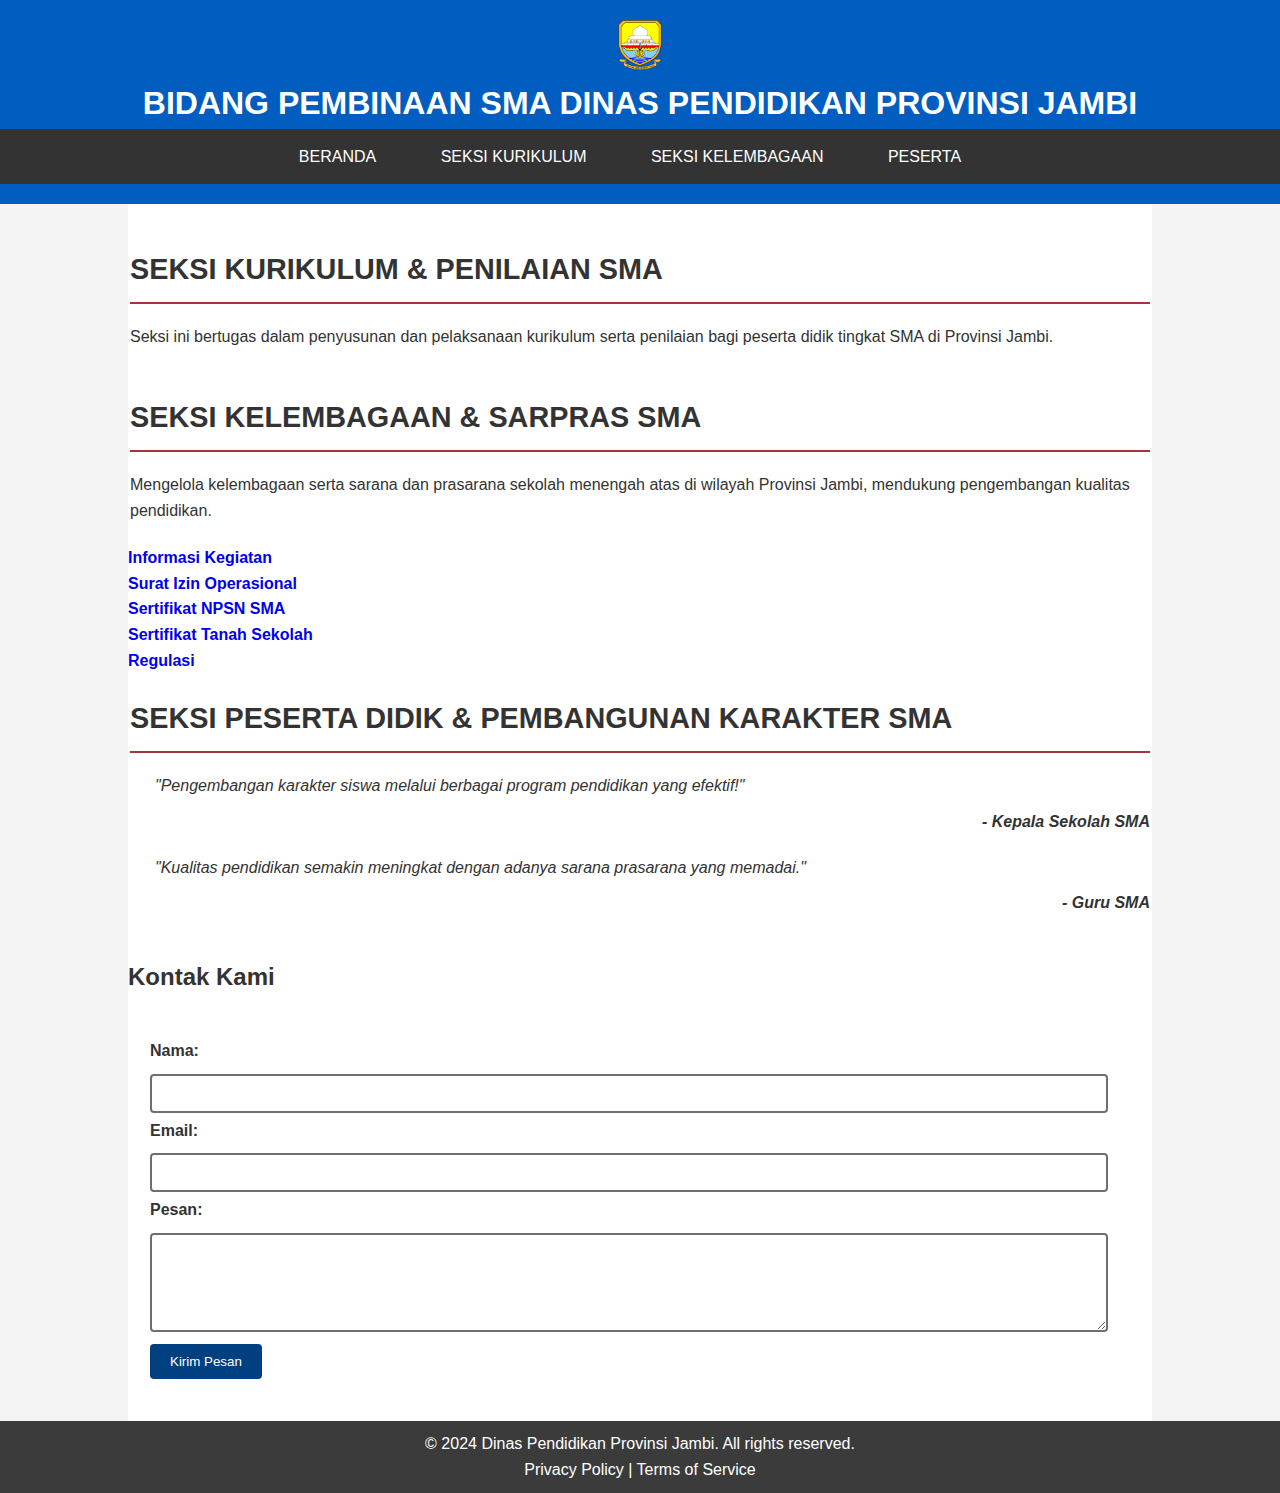
<file: index.html>
<!DOCTYPE html>
<html lang="id">
<head>
  <meta charset="UTF-8">
  <meta name="viewport" content="width=device-width, initial-scale=1.0">
  <title>Sarpras.id - Bidang Pembinaan SMA</title>
  <meta name="description" content="Website resmi Bidang Pembinaan SMA Dinas Pendidikan Provinsi Jambi. Informasi mengenai seksi kurikulum, kelembagaan, sarpras, dan peserta didik.">
  <style>
    body, h1, h2, h3, p, ul, li {
      margin: 0;
      padding: 0;
      box-sizing: border-box;
    }

    /* Basic styling */
    body {
      font-family: Arial, sans-serif;
      background-color: #f4f4f4;
      color: #333;
      line-height: 1.6;
    }

    .container {
      width: 80%;
      margin: auto;
      overflow: hidden;
    }

    /* Header styling */
    .header {
      background: #015dc0;
      color: #fff;
      padding: 20px 0;
      text-align: center;
    }

    .header img {
      max-height: 50px;
    }

    .nav {
      background: #333;
      overflow: hidden;
    }

    .nav ul {
      list-style: none;
      padding: 0;
    }

    .nav ul li {
      display: inline;
      margin-right: 20px;
    }

    .nav ul li a {
      color: #fff;
      text-decoration: none;
      padding: 15px 20px;
      display: inline-block;
    }

    .nav ul li a:hover {
      background: #575757;
    }

    /* Main content styling */
    .main-content {
      padding: 20px 0;
      background: #fff;
    }

    .section {
      padding: 20px 0;
      border: 2px solid #ffffff; /* Border putih */
      box-shadow: 0 0 10px rgba(255, 255, 255, 0.5); /* Stroke putih lembut */
    }

    .section h2 {
      border-bottom: 2px solid #a33737;
      padding-bottom: 10px;
      margin-bottom: 20px;
      font-size: 1.8em;
    }

    .cta-button {
      background-color: #04d64a;
      color: #fff;
      border: none;
      padding: 10px 20px;
      font-size: 1em;
      cursor: pointer;
      text-decoration: none;
      border-radius: 5px;
      display: inline-block;
    }

    .cta-button:hover {
      background-color: #32e70e;
    }

    /* Testimonials styling */
    .testimonials blockquote {
      border-left: 5px solid #ffffff;
      padding-left: 20px;
      margin: 20px 0;
      font-style: italic;
    }

    .testimonials cite {
      display: block;
      margin-top: 10px;
      text-align: right;
      font-weight: bold;
    }

    /* Contact form styling */
    .contact-form {
      background: #ffffff;
      padding: 20px;
      margin-top: 20px;
      border-radius: 5px;
      border: 2px solid #ffffff; /* Border putih */
      box-shadow: 0 0 10px rgba(255, 255, 255, 0.5); /* Stroke putih lembut */
    }

    .contact-form label {
      display: block;
      margin-bottom: 5px;
      font-weight: bold;
    }

    .contact-form input, 
    .contact-form textarea {
      width: calc(100% - 22px); /* Full width minus padding and border */
      padding: 10px;
      margin: 5px 0;
      border: 2px solid #706e6e;
      border-radius: 4px;
      box-sizing: border-box; /* Ensures padding and border are included in width */
    }

    .contact-form button {
      background: #004080;
      color: #ffffff;
      padding: 10px 20px;
      border: none;
      cursor: pointer;
      border-radius: 4px;
    }

    .contact-form button:hover {
      background: #003366;
    }

    /* Footer styling */
    .footer {
      background: rgb(59, 59, 59);
      color: #fff;
      padding: 10px 0;
      text-align: center;
    }

    .footer a {
      color: #fff;
      text-decoration: none;
    }

    .footer a:hover {
      text-decoration: underline;
    }

    /* Responsive design */
    @media (max-width: 768px) {
      .nav ul li {
        display: block;
        margin: 0;
      }

      .nav ul li a {
        display: block;
        padding: 10px;
      }
    }
  </style>
</head>  
<body>
  <header class="header">
    <div class="container">
      <img src="pngwing.com.png" width="50" height="120" alt="Provinsi Jambi">
      <h1>BIDANG PEMBINAAN SMA DINAS PENDIDIKAN PROVINSI JAMBI</h1>
    </div>
    <nav class="nav">
      <div class="container">
        <ul>
          <li><a href="index.html">BERANDA</a></li>
          <li><a href="#seksi-kurikulum-penilaian-sma">SEKSI KURIKULUM</a></li>
          <li><a href="#seksi-kelembagaan-sarpras-sma">SEKSI KELEMBAGAAN</a></li>
          <li><a href="#peserta-seksi-disdik-pembangunan-karakter-sma">PESERTA</a></li>          
        </ul>
      </div>
    </nav>
  </header>
  
  <div class="main-content container">
    
    <section id="seksi-kurikulum-penilaian-sma" class="section">
      <h2>SEKSI KURIKULUM & PENILAIAN SMA</h2>
      <p>Seksi ini bertugas dalam penyusunan dan pelaksanaan kurikulum serta penilaian bagi peserta didik tingkat SMA di Provinsi Jambi.</p>
    </section>
    
    <section id="seksi-kelembagaan-sarpras-sma" class="section">
      <h2>SEKSI KELEMBAGAAN & SARPRAS SMA</h2>
      <p>Mengelola kelembagaan serta sarana dan prasarana sekolah menengah atas di wilayah Provinsi Jambi, mendukung pengembangan kualitas pendidikan.</p>
    </section>
    
    <ul>
      <li><a href="INFORMASI KEGIATAN.html" style="text-decoration:none;"><strong>Informasi Kegiatan</strong></a></li>
      <li><a href="SURAT IZIN OPERASIONAL.html" style="text-decoration:none;"><strong>Surat Izin Operasional</strong></a></li>
      <li><a href="SERTIFIKAT NPSN SMA.html" style="text-decoration:none;"><strong>Sertifikat NPSN SMA</strong></a></li>
      <li><a href="SERTIFIKAT TANAH SEKOLAH.html" style="text-decoration:none;"><strong>Sertifikat Tanah Sekolah</strong></a></li>
      <li><a href="REGULASI.html" style="text-decoration:none;"><strong>Regulasi</strong></a></li>
    </ul>

    <section id="peserta-seksi-disdik-pembangunan-karakter-sma" class="section testimonials">
      <h2>SEKSI PESERTA DIDIK & PEMBANGUNAN KARAKTER SMA</h2>
      <blockquote>
        <p>"Pengembangan karakter siswa melalui berbagai program pendidikan yang efektif!"</p>
        <cite>- Kepala Sekolah SMA</cite>
      </blockquote>
      <blockquote>
        <p>"Kualitas pendidikan semakin meningkat dengan adanya sarana prasarana yang memadai."</p>
        <cite>- Guru SMA</cite>
      </blockquote>
    </section>

    <section id="kontak">
      <h2>Kontak Kami</h2>
      <div class="contact-form">
          <form action="#" method="POST">
              <label for="name">Nama:</label>
              <input type="text" id="name" name="name" required>

              <label for="email">Email:</label>
              <input type="email" id="email" name="email" required>

              <label for="message">Pesan:</label>
              <textarea id="message" name="message" rows="5" required></textarea>

              <button type="submit">Kirim Pesan</button>
          </form>
      </div>
    </section>
  </div>

  <footer class="footer">
    <p>&copy; 2024 Dinas Pendidikan Provinsi Jambi. All rights reserved.</p>
    <p><a href="#">Privacy Policy</a> | <a href="#">Terms of Service</a></p>
  </footer>
</body>
</html>
</file>
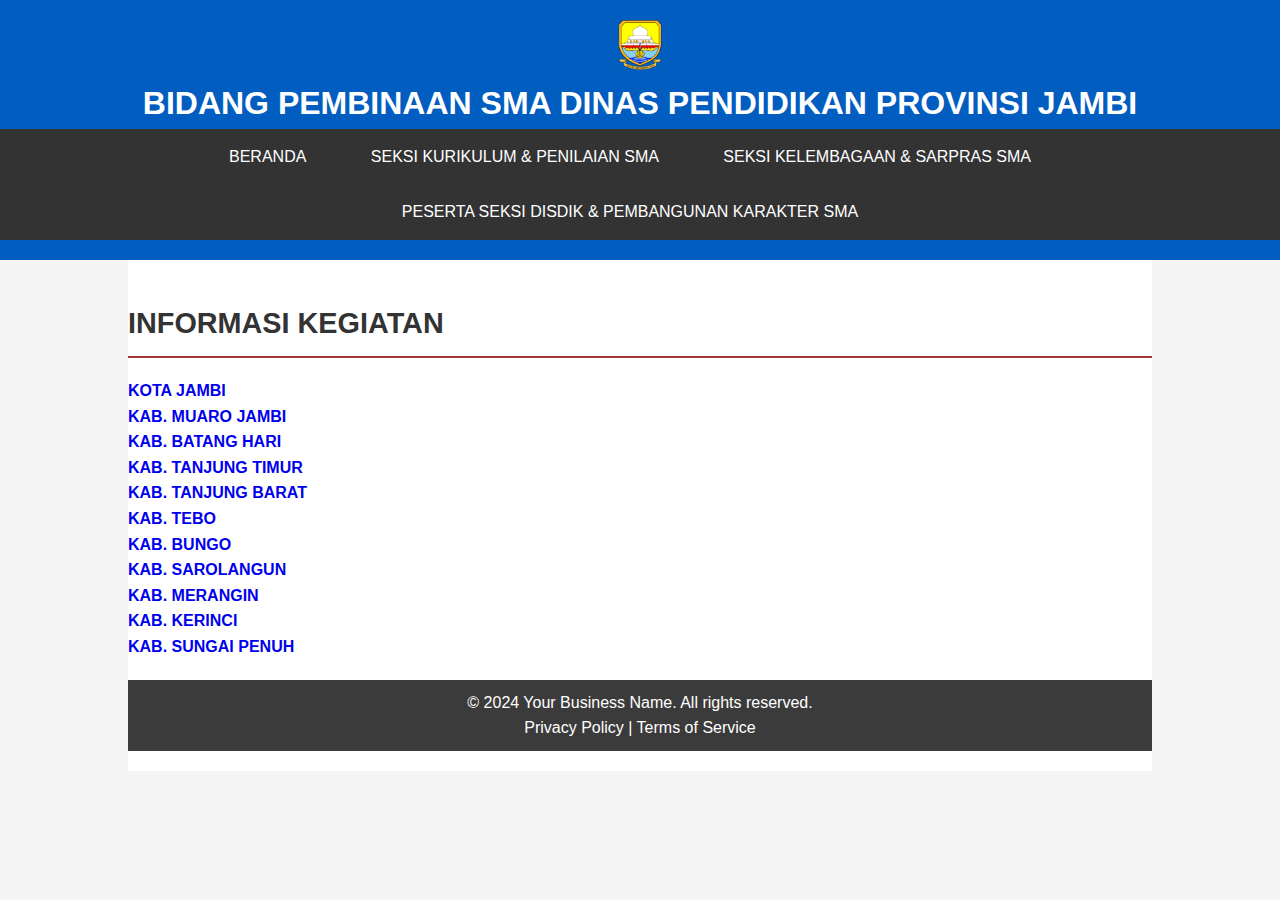
<file: INFORMASI KEGIATAN 1.html>
<!DOCTYPE html>
<html lang="en">
<head>
  <meta charset="UTF-8">
  <meta name="viewport" content="width=device-width, initial-scale=1.0">
  <title>sarpras.id</title>
  <meta name="description" content="Welcome to Your Business Name. We offer exceptional products and services to meet your needs.">
  <style>
    /* Reset some basic styles */
    body, h1, h2, h3, p, ul, li {
      margin: 0;
      padding: 0;
      box-sizing: border-box;
    }
    
    /* Basic styling */
    body {
      font-family: Arial, sans-serif;
      background-color: #f4f4f4;
      color: #333;
      line-height: 1.6;
    }

    .container {
      width: 80%;
      margin: auto;
      overflow: hidden;
    }

    /* Header styling */
    .header {
      background: #015dc0;
      color: #fff;
      padding: 20px 0;
      text-align: center;
    }

    .header img {
      max-height: 50px;
    }

    .nav {
      background: #333;
      overflow: hidden;
    }

    .nav ul {
      list-style: none;
      padding: 0;
    }

    .nav ul li {
      display: inline;
      margin-right: 20px;
    }

    .nav ul li a {
      color: #fff;
      text-decoration: none;
      padding: 15px 20px;
      display: inline-block;
    }

    .nav ul li a:hover {
      background: #575757;
    }

    /* Main content styling */
    .main-content {
      padding: 20px 0;
      background: #fff;
    }

    .section {
      padding: 20px 0;
    }

    .section h2 {
      border-bottom: 2px solid #a33737;
      padding-bottom: 10px;
      margin-bottom: 20px;
      font-size: 1.8em;
    }

    .cta-button {
      background-color: #04d64a;
      color: #fff;
      border: none;
      padding: 10px 20px;
      font-size: 1em;
      cursor: pointer;
      text-decoration: none;
      border-radius: 5px;
      display: inline-block;
    }

    .cta-button:hover {
      background-color: #32e70e;
    }

    /* Testimonials styling */
    .testimonials blockquote {
      border-left: 5px solid #ffffff;
      padding-left: 20px;
      margin: 20px 0;
      font-style: italic;
    }

    .testimonials cite {
      display: block;
      margin-top: 10px;
      text-align: right;
      font-weight: bold;
    }

    /* Footer styling */
    .footer {
      background:rgb(59, 59, 59);
      color: #fff;
      padding: 10px 0;
      text-align: center;
    }

    .footer a {
      color: #fff;
      text-decoration: none;
    }

    .footer a:hover {
      text-decoration: underline;
    }

    /* Responsive design */
    @media (max-width: 768px) {
      .nav ul li {
        display: block;
        margin: 0;
      }

      .nav ul li a {
        display: block;
        padding: 10px;
      }
    }

  </style>
</head>
<html>
<head>
  
  </style>
</head>
</html>
<body>
  <header class="header">
    <div class="container">
      <img src="pngwing.com.png" width="50" height="120" alt="provinsi jambi">
      <h1><p class="p1">BIDANG PEMBINAAN SMA DINAS PENDIDIKAN PROVINSI JAMBI</p></h1>
    </div>
    <nav class="nav">
      <div class="container">
        <ul>
          <li><a href="SARPRAS.html">BERANDA</a></li>
          <li><a href="#seksi kurikulum & penilaian sma">SEKSI KURIKULUM & PENILAIAN SMA</a></li>
          <li><a href="#seksi kelembagaan & sarpras sma">SEKSI KELEMBAGAAN & SARPRAS SMA</a></li>
          <li><a href="#peserta seksi disdik & pembangunan karakter sma">PESERTA SEKSI DISDIK & PEMBANGUNAN KARAKTER SMA
          </a></li>
          
        </ul>
      </div>
    </nav>
  </header>

  <div class="main-content container">
    <section id="Testing 2.html" class="section">
      <h2>INFORMASI KEGIATAN</h2>
      <a href="kota jambi new 12.html" style="text-decoration:none;"<p><strong><li>KOTA JAMBI</a></strong></li></p>
      <a href="kab. muaro jambi 1.html" style="text-decoration:none;"<p><strong><li>KAB. MUARO JAMBI</a></strong></li></p>
      <a href="kab. batang hari 1.html" style="text-decoration:none;"<p><strong><li>KAB. BATANG HARI</a></strong></li></p>
      <a href="kab. tanjung timur 1.html" style="text-decoration:none;"<p><strong><li>KAB. TANJUNG TIMUR</a></strong></li></p>
      <a href="kab. tanjung barat 1.html" style="text-decoration:none;"<p><strong><li>KAB. TANJUNG BARAT</a></strong></li></p>
      <a href="kab. tebo 1.html" style="text-decoration:none;"<p><strong><li>KAB. TEBO</a></strong></li></p>
      <a href="kab. bungo 1.html" style="text-decoration:none;"<p><strong><li>KAB. BUNGO</a></strong></li></p>
      <a href="kab. sarolangun 1.html" style="text-decoration:none;"<p><strong><li>KAB. SAROLANGUN</a></strong></li></p>
      <a href="kab. merangin 1.html" style="text-decoration:none;"<p><strong><li>KAB. MERANGIN</a></strong></li></p>
      <a href="kab. kerinci 1.html" style="text-decoration:none;"<p><strong><li>KAB. KERINCI</a></strong></li></p>
      <a href="kab. sungai penuh 1.html" style="text-decoration:none;"<p><strong><li>KAB. SUNGAI PENUH</a></strong></li></p></a>
    </section>

  <footer class="footer">
    <p>&copy; 2024 Your Business Name. All rights reserved.</p>
    <p><a href="#">Privacy Policy</a> | <a href="#">Terms of Service</a></p>
  </footer>
</body>
</html>
</file>
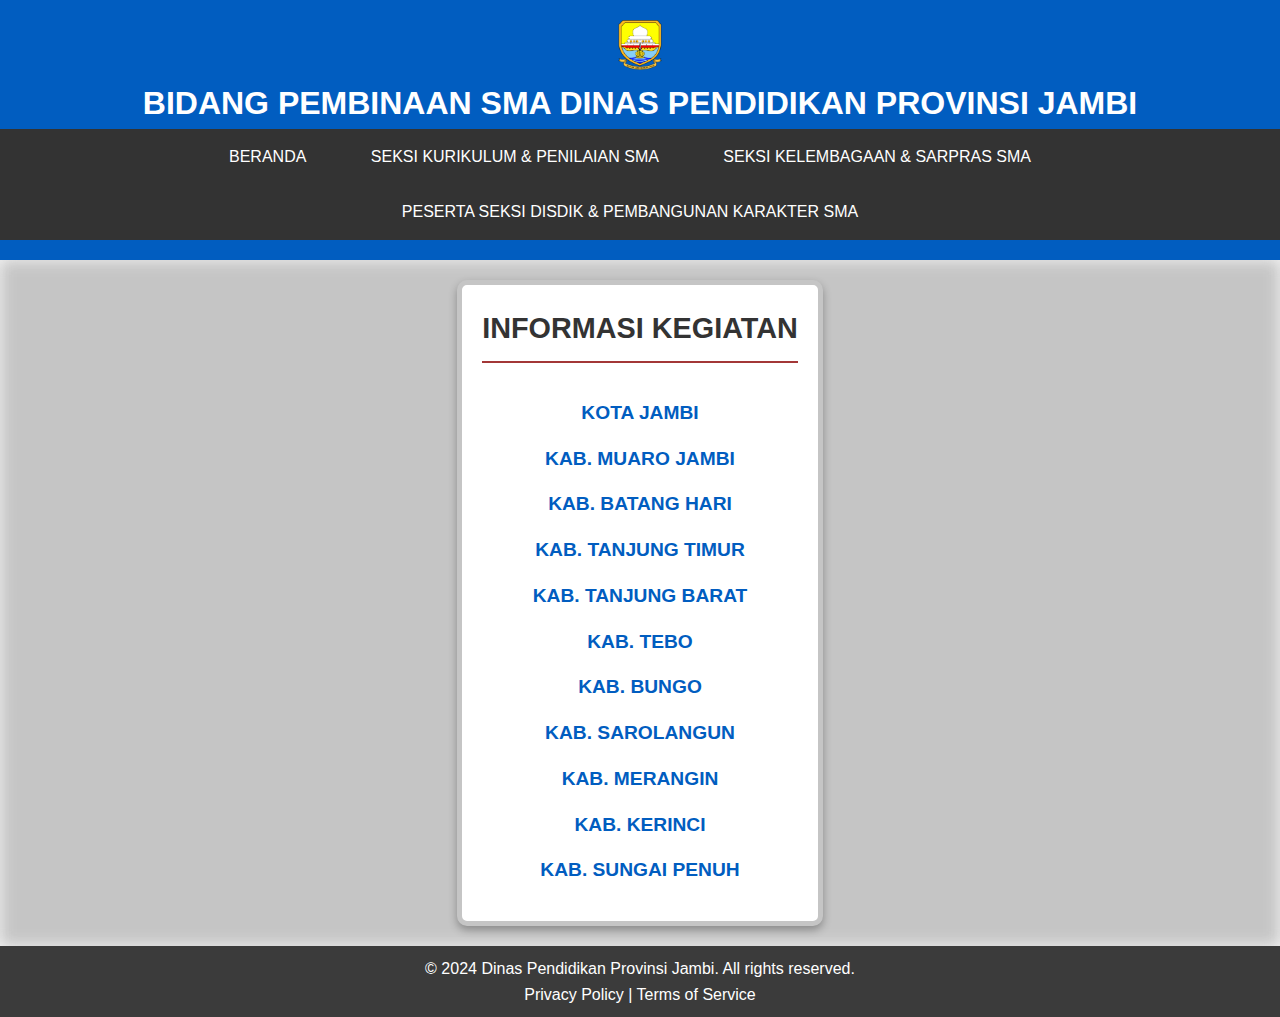
<file: INFORMASI KEGIATAN.html>
<!DOCTYPE html>
<html lang="en">
<head>
  <meta charset="UTF-8">
  <meta name="viewport" content="width=device-width, initial-scale=1.0">
  <title>BIDANG PEMBINAAN SMA</title>
  <meta name="description" content="Website resmi Bidang Pembinaan SMA Dinas Pendidikan Provinsi Jambi.">
  <meta name="keywords" content="Pendidikan Jambi, Pembinaan SMA, Dinas Pendidikan">
  <meta name="author" content="Dinas Pendidikan Provinsi Jambi">
  <style>
    /* Reset some basic styles */
    body, h1, h2, h3, p, ul, li {
      margin: 0;
      padding: 0;
      box-sizing: border-box;
    }
    
    /* Basic styling */
    body {
      font-family: Arial, sans-serif;
      background-color: #f4f4f4;
      color: #333;
      line-height: 1.6;
      min-height: 100vh;
      display: flex;
      flex-direction: column;
    }

    .container {
      width: 80%;
      margin: auto;
      overflow: hidden;
    }

    /* Header styling */
    .header {
      background: #015dc0;
      color: #fff;
      padding: 20px 0;
      text-align: center;
    }

    .header img {
      max-height: 50px;
    }

    .nav {
      background: #333;
      overflow: hidden;
    }

    .nav ul {
      list-style: none;
      padding: 0;
      margin: 0;
    }

    .nav ul li {
      display: inline;
      margin-right: 20px;
    }

    .nav ul li a {
      color: #fff;
      text-decoration: none;
      padding: 15px 20px;
      display: inline-block;
    }

    .nav ul li a:hover {
      background: #575757;
    }

    /* Main content styling */
    .main-content {
      flex: 1; /* Allow it to grow and fill available space */
      display: table;
      width: 100%;
      text-align: center;
    }

    .main-content .section {
      display: table-cell;
      vertical-align: middle;
    }

    .section h2 {
      border-bottom: 2px solid #a33737;
      padding-bottom: 10px;
      margin-bottom: 20px;
      font-size: 1.8em;
    }

    .section ul {
      list-style: none;
      padding: 0;
      margin: 0;
      display: table;
      margin-left: auto;
      margin-right: auto;
      font-size: 1.2em; /* Ukuran font yang diperbesar */
    }

    .section ul li {
      margin: 15px 0; /* Jarak antara item yang diperbesar */
    }

    .section ul li a {
      text-decoration: none;
      color: #015dc0;
      font-weight: bold;
    }

    .section ul li a:hover {
      color: #a33737;
    }

/* Main content styling */
.main-content {
  position: relative; /* Ensure the pseudo-element is positioned relative to this container */
  text-align: center; /* Center the content */
  padding: 20px 0;
  background-image: url('https://blogger.googleusercontent.com/img/b/R29vZ2xl/AVvXsEjBoYdsI1lOSnTcc1nom9RxgArWaPFj0Ubf3BIeOtaZ5GJauoJTHwOKU3z_zKrMjC85elr8J83THDrV5WBdgS5pIldbTXHB42rOaFA2DbRjxkhywBL3e6GYfsWNT6SzbJnKLfp_kRh7jBnq/s1600/DSCF5780.JPG'); /* Ganti dengan path ke gambar */
  background-size: 100% 105%; /* Ubah ini untuk menyesuaikan ukuran gambar, misalnya 'cover' atau 'contain' */
  background-repeat: no-repeat;
  background-position: center; /* Mengatur posisi gambar agar di tengah */
  flex: 1;
  display: flex;
  flex-direction: column;
  justify-content: center;
  align-items: center;
  min-height: 300px;
  overflow: hidden; /* Menyembunyikan overflow dari efek blur */
}

.main-content::before {
  content: "";
  position: absolute;
  top: 0;
  left: 0;
  width: 100%;
  height: 100%;
  background: rgba(170, 170, 170, 0.63); /* Warna latar belakang buram (putih dengan transparansi) */
  filter: blur(8px); /* Mengatur efek blur. Ubah angka ini untuk mengatur intensitas blur */
  z-index: 0;
}

.main-content .section {
  position: relative; /* Pastikan konten terlihat di atas overlay */
  z-index: 1; /* Letakkan di atas overlay */
  border: 5px solid #c5c5c5; /* Border putih */
  border-radius: 10px; /* Radius border */
  padding: 20px;
  background: rgb(255, 255, 255); /* Background latar belakang bagian utama */
  box-shadow: 0 4px 8px rgba(0, 0, 0, 0.3); /* Shadow */
}

.main-content h2, .main-content p, .main-content a {
  position: relative; /* Pastikan konten terlihat di atas overlay */
  z-index: 1; /* Letakkan di atas overlay */
}

    /* Footer styling */
    .footer {
      background: #3b3b3b;
      color: #fff;
      padding: 10px 0;
      text-align: center;
      width: 100%;
    }

    .footer a {
      color: #fff;
      text-decoration: none;
    }

    .footer a:hover {
      text-decoration: underline;
    }

    /* Responsive design */
    @media (max-width: 768px) {
      .nav ul li {
        display: block;
        margin: 0;
      }

      .nav ul li a {
        display: block;
        padding: 10px;
      }
    }
  </style>
</head>
<body>
  <header class="header">
    <div class="container">
      <img src="pngwing.com.png" width="50" height="120" alt="Logo Provinsi Jambi">
      <h1>BIDANG PEMBINAAN SMA DINAS PENDIDIKAN PROVINSI JAMBI</h1>
    </div>
    <nav class="nav">
      <div class="container">
        <ul>
          <li><a href="index.html" aria-label="Go to Beranda">BERANDA</a></li>
          <li><a href="#seksi-kurikulum-penilaian-sma" aria-label="Go to Seksi Kurikulum & Penilaian SMA">SEKSI KURIKULUM & PENILAIAN SMA</a></li>
          <li><a href="#seksi-kelembagaan-sarpras-sma" aria-label="Go to Seksi Kelembagaan & Sarpras SMA">SEKSI KELEMBAGAAN & SARPRAS SMA</a></li>
          <li><a href="#peserta-seksi-disdik-pembangunan-karakter-sma" aria-label="Go to Seksi Disdik & Pembangunan Karakter SMA">PESERTA SEKSI DISDIK & PEMBANGUNAN KARAKTER SMA</a></li>
        </ul>
      </div>
    </nav>
  </header>

  <div class="main-content container">
    <section id="informasi-kegiatan" class="section">
      <h2>INFORMASI KEGIATAN</h2>
      <ul>
        <li><a href="kota jambi new 1.html">KOTA JAMBI</a></li>
        <li><a href="kab. muaro jambi 1.html">KAB. MUARO JAMBI</a></li>
        <li><a href="kab. batang hari 1.html">KAB. BATANG HARI</a></li>
        <li><a href="kab. tanjung timur 1.html">KAB. TANJUNG TIMUR</a></li>
        <li><a href="kab. tanjung barat 1.html">KAB. TANJUNG BARAT</a></li>
        <li><a href="kab. tebo 1.html">KAB. TEBO</a></li>
        <li><a href="kab. bungo 1.html">KAB. BUNGO</a></li>
        <li><a href="kab. sarolangun 1.html">KAB. SAROLANGUN</a></li>
        <li><a href="kab. merangin 1.html">KAB. MERANGIN</a></li>
        <li><a href="kab. kerinci 1.html">KAB. KERINCI</a></li>
        <li><a href="kab. sungai penuh 1.html">KAB. SUNGAI PENUH</a></li>
      </ul>
    </section>
  </div>

  <footer class="footer">
    <p>&copy; 2024 Dinas Pendidikan Provinsi Jambi. All rights reserved.</p>
    <p><a href="#">Privacy Policy</a> | <a href="#">Terms of Service</a></p>
  </footer>
</body>
</html>
</file>
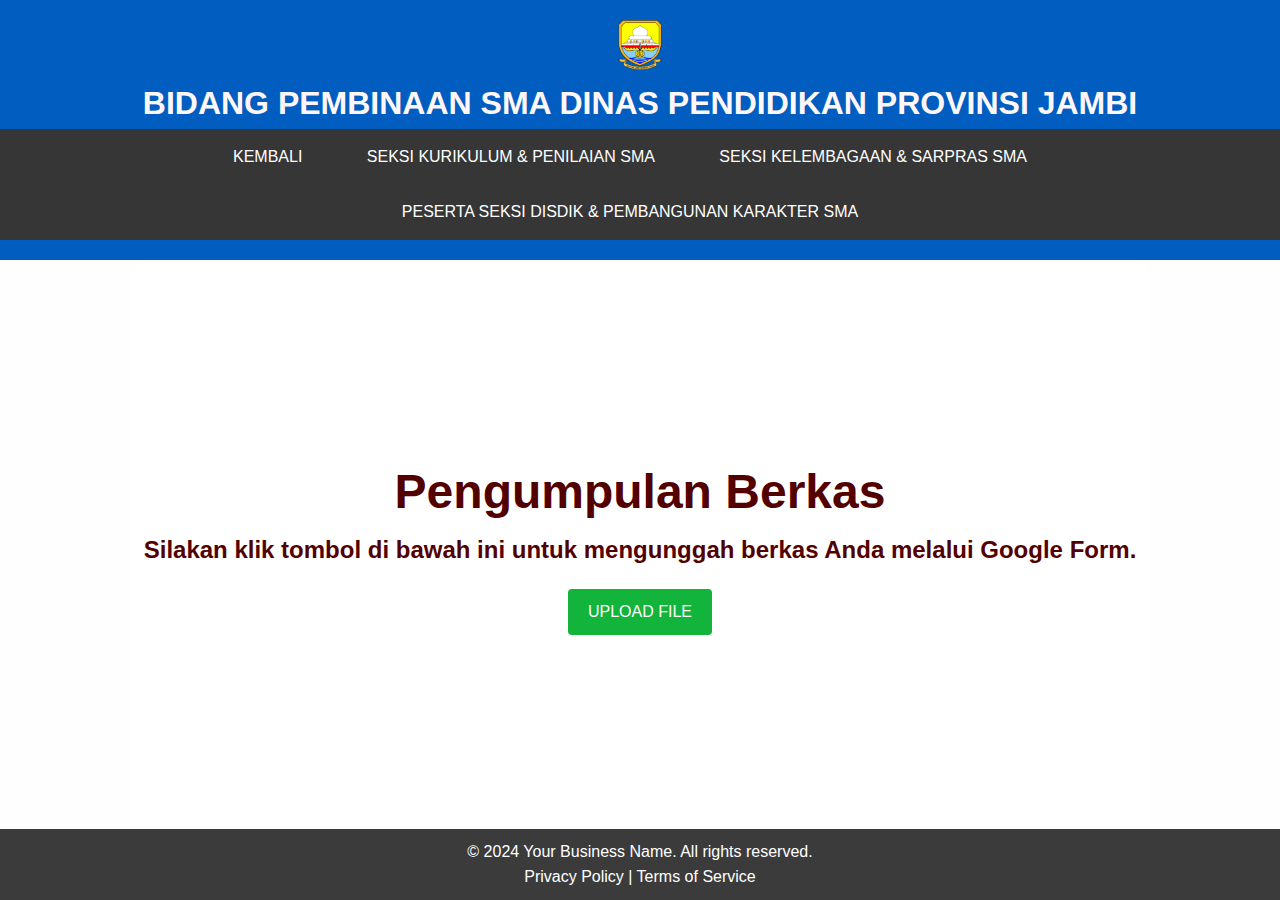
<file: kab. batang hari 1.html>
<!DOCTYPE html>
<html lang="en">
<head>
  <meta charset="UTF-8">
  <meta name="viewport" content="width=device-width, initial-scale=1.0">
  <title>sarpras.id</title>
  <meta name="description" content="Welcome to Your Business Name. We offer exceptional products and services to meet your needs.">
  <style>
    /* Reset some basic styles */
    body, h1, h2, h3, p, ul, li {
      margin: 0;
      padding: 0;
      box-sizing: border-box;
    }
    
    /* Basic styling */
    body {
      font-family: Arial, sans-serif;
      background-color: #fffefe;
      color: #520000;
      line-height: 1.6;
      display: flex;
      flex-direction: column;
      min-height: 100vh; /* Ensure the body takes up at least the full height of the viewport */
    }

    .container {
      width: 80%;
      margin: auto;
      overflow: hidden;
    }

    /* Header styling */
    .header {
      background: #015dc0;
      color: #fff7f7;
      padding: 20px 0;
      text-align: center;
    }

    .header img {
      max-height: 50px;
    }

    .nav {
      background: #363636;
      overflow: hidden;
    }

    .nav ul {
      list-style: none;
      padding: 0;
      text-align: center; /* Center nav items */
    }

    .nav ul li {
      display: inline;
      margin-right: 20px;
    }

    .nav ul li a {
      color: #fff;
      text-decoration: none;
      padding: 15px 20px;
      display: inline-block;
    }

    .nav ul li a:hover {
      background: #575757;
    }

    /* Main content styling */
    .main-content {
  position: relative; /* Ensure the pseudo-element is positioned relative to this container */
  text-align: center; /* Center the content */
  padding: 20px 0;
  background-image: url('https://rekreartive.com/wp-content/uploads/2019/03/Logo-Jambi-Provinsi-Jambi-Original.jpg'); /* Ganti dengan path ke gambar */
  background-size: 30% 85%; /* Ubah ini untuk menyesuaikan ukuran gambar, misalnya 'cover' atau 'contain' */
  background-repeat: no-repeat;
  background-position: center; /* Mengatur posisi gambar agar di tengah */
  flex: 1;
  display: flex;
  flex-direction: column;
  justify-content: center;
  align-items: center;
  min-height: 300px;
}

.main-content::before {
  content: "";
  position: absolute;
  top: 0;
  left: 0;
  width: 100%;
  height: 100%;
  background: rgba(255, 255, 255, 0.801); /* Warna latar belakang buram (putih dengan transparansi) */
  filter: blur(8px); /* Mengatur efek blur. Ubah angka ini untuk mengatur intensitas blur */
  z-index: 0;
}


    .main-content h1, .main-content p, .main-content a {
      position: relative; /* Pastikan konten terlihat di atas overlay */
      z-index: 1; /* Letakkan di atas overlay */
    }

    .button {
      display: inline-block;
      padding: 10px 20px;
      font-size: 16px;
      color: #fff;
      background-color: #12b43b;
      text-decoration: none;
      border-radius: 4px;
      text-align: center;
      margin-top: 20px;
    }

    .button:hover {
      background-color: #009945;
    }

    /* Footer styling */
    .footer {
      background: rgb(59, 59, 59);
      color: #fff;
      padding: 10px 0;
      text-align: center;
    }

    .footer a {
      color: #fff;
      text-decoration: none;
    }

    .footer a:hover {
      text-decoration: underline;
    }

    /* Responsive design */
    @media (max-width: 768px) {
      .nav ul li {
        display: block;
        margin: 0;
      }

      .nav ul li a {
        display: block;
        padding: 10px;
      }
    }
  </style>
</head>
<body>
  <header class="header">
    <div class="container">
      <img src="pngwing.com.png" width="50" height="120" alt="provinsi jambi">
      <h1>BIDANG PEMBINAAN SMA DINAS PENDIDIKAN PROVINSI JAMBI</h1>
    </div>
    <nav class="nav">
      <div class="container">
        <ul>
          <li><a href="INFORMASI KEGIATAN.html">KEMBALI</a></li>
          <li><a href="#seksi-kurikulum-penilaian-sma">SEKSI KURIKULUM & PENILAIAN SMA</a></li>
          <li><a href="#seksi-kelembagaan-sarpras-sma">SEKSI KELEMBAGAAN & SARPRAS SMA</a></li>
          <li><a href="#peserta-seksi-disdik-pembangunan-karakter-sma">PESERTA SEKSI DISDIK & PEMBANGUNAN KARAKTER SMA</a></li>
        </ul>
      </div>
    </nav>
  </header>

  <div class="main-content container">
    <h1 style="font-size: 3em;">Pengumpulan Berkas</h1>
    <p style="font-size: 1.5em;"><strong>Silakan klik tombol di bawah ini untuk mengunggah berkas Anda melalui Google Form.</strong></p>
    <a href="https://forms.gle/34fKnnDgmrxxyCq86" class="button" target="_blank">UPLOAD FILE</a>
  </div>

  <footer class="footer">
    <p>&copy; 2024 Your Business Name. All rights reserved.</p>
    <p><a href="#">Privacy Policy</a> | <a href="#">Terms of Service</a></p>
  </footer>
</body>
</html>
</file>
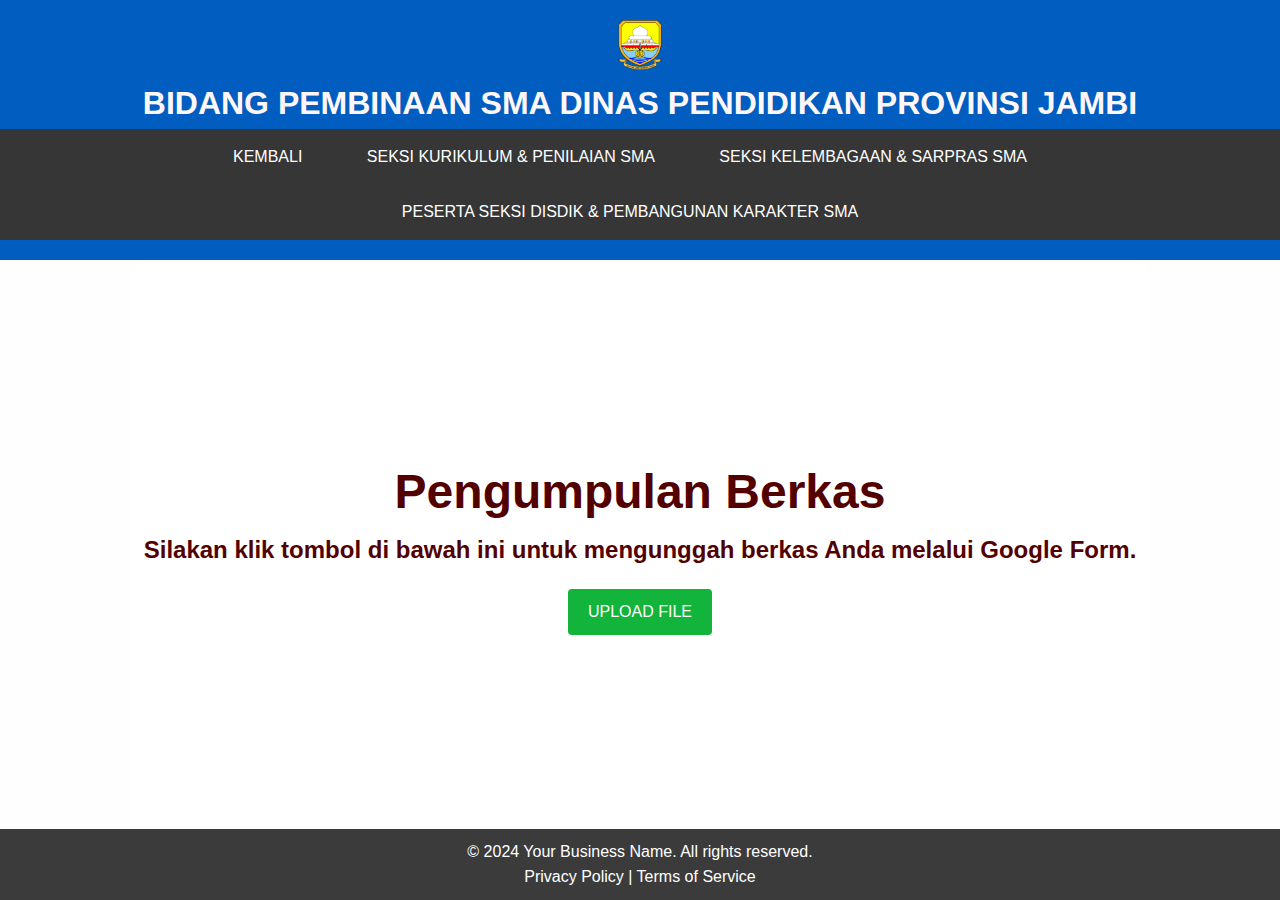
<file: kab. batang hari 2.html>
<!DOCTYPE html>
<html lang="en">
<head>
  <meta charset="UTF-8">
  <meta name="viewport" content="width=device-width, initial-scale=1.0">
  <title>sarpras.id</title>
  <meta name="description" content="Welcome to Your Business Name. We offer exceptional products and services to meet your needs.">
  <style>
    /* Reset some basic styles */
    body, h1, h2, h3, p, ul, li {
      margin: 0;
      padding: 0;
      box-sizing: border-box;
    }
    
    /* Basic styling */
    body {
      font-family: Arial, sans-serif;
      background-color: #fffefe;
      color: #520000;
      line-height: 1.6;
      display: flex;
      flex-direction: column;
      min-height: 100vh; /* Ensure the body takes up at least the full height of the viewport */
    }

    .container {
      width: 80%;
      margin: auto;
      overflow: hidden;
    }

    /* Header styling */
    .header {
      background: #015dc0;
      color: #fff7f7;
      padding: 20px 0;
      text-align: center;
    }

    .header img {
      max-height: 50px;
    }

    .nav {
      background: #363636;
      overflow: hidden;
    }

    .nav ul {
      list-style: none;
      padding: 0;
      text-align: center; /* Center nav items */
    }

    .nav ul li {
      display: inline;
      margin-right: 20px;
    }

    .nav ul li a {
      color: #fff;
      text-decoration: none;
      padding: 15px 20px;
      display: inline-block;
    }

    .nav ul li a:hover {
      background: #575757;
    }

    /* Main content styling */
    .main-content {
  position: relative; /* Ensure the pseudo-element is positioned relative to this container */
  text-align: center; /* Center the content */
  padding: 20px 0;
  background-image: url('https://rekreartive.com/wp-content/uploads/2019/03/Logo-Jambi-Provinsi-Jambi-Original.jpg'); /* Ganti dengan path ke gambar */
  background-size: 30% 85%; /* Ubah ini untuk menyesuaikan ukuran gambar, misalnya 'cover' atau 'contain' */
  background-repeat: no-repeat;
  background-position: center; /* Mengatur posisi gambar agar di tengah */
  flex: 1;
  display: flex;
  flex-direction: column;
  justify-content: center;
  align-items: center;
  min-height: 300px;
}

.main-content::before {
  content: "";
  position: absolute;
  top: 0;
  left: 0;
  width: 100%;
  height: 100%;
  background: rgba(255, 255, 255, 0.801); /* Warna latar belakang buram (putih dengan transparansi) */
  filter: blur(8px); /* Mengatur efek blur. Ubah angka ini untuk mengatur intensitas blur */
  z-index: 0;
}


    .main-content h1, .main-content p, .main-content a {
      position: relative; /* Pastikan konten terlihat di atas overlay */
      z-index: 1; /* Letakkan di atas overlay */
    }

    .button {
      display: inline-block;
      padding: 10px 20px;
      font-size: 16px;
      color: #fff;
      background-color: #12b43b;
      text-decoration: none;
      border-radius: 4px;
      text-align: center;
      margin-top: 20px;
    }

    .button:hover {
      background-color: #009945;
    }

    /* Footer styling */
    .footer {
      background: rgb(59, 59, 59);
      color: #fff;
      padding: 10px 0;
      text-align: center;
    }

    .footer a {
      color: #fff;
      text-decoration: none;
    }

    .footer a:hover {
      text-decoration: underline;
    }

    /* Responsive design */
    @media (max-width: 768px) {
      .nav ul li {
        display: block;
        margin: 0;
      }

      .nav ul li a {
        display: block;
        padding: 10px;
      }
    }
  </style>
</head>
<body>
  <header class="header">
    <div class="container">
      <img src="pngwing.com.png" width="50" height="120" alt="provinsi jambi">
      <h1>BIDANG PEMBINAAN SMA DINAS PENDIDIKAN PROVINSI JAMBI</h1>
    </div>
    <nav class="nav">
      <div class="container">
        <ul>
          <li><a href="INFORMASI KEGIATAN.html">KEMBALI</a></li>
          <li><a href="#seksi-kurikulum-penilaian-sma">SEKSI KURIKULUM & PENILAIAN SMA</a></li>
          <li><a href="#seksi-kelembagaan-sarpras-sma">SEKSI KELEMBAGAAN & SARPRAS SMA</a></li>
          <li><a href="#peserta-seksi-disdik-pembangunan-karakter-sma">PESERTA SEKSI DISDIK & PEMBANGUNAN KARAKTER SMA</a></li>
        </ul>
      </div>
    </nav>
  </header>

  <div class="main-content container">
    <h1 style="font-size: 3em;">Pengumpulan Berkas</h1>
    <p style="font-size: 1.5em;"><strong>Silakan klik tombol di bawah ini untuk mengunggah berkas Anda melalui Google Form.</strong></p>
    <a href="https://forms.gle/YKDQ5UR5w7BxHNUd7" class="button" target="_blank">UPLOAD FILE</a>
  </div>

  <footer class="footer">
    <p>&copy; 2024 Your Business Name. All rights reserved.</p>
    <p><a href="#">Privacy Policy</a> | <a href="#">Terms of Service</a></p>
  </footer>
</body>
</html>
</file>
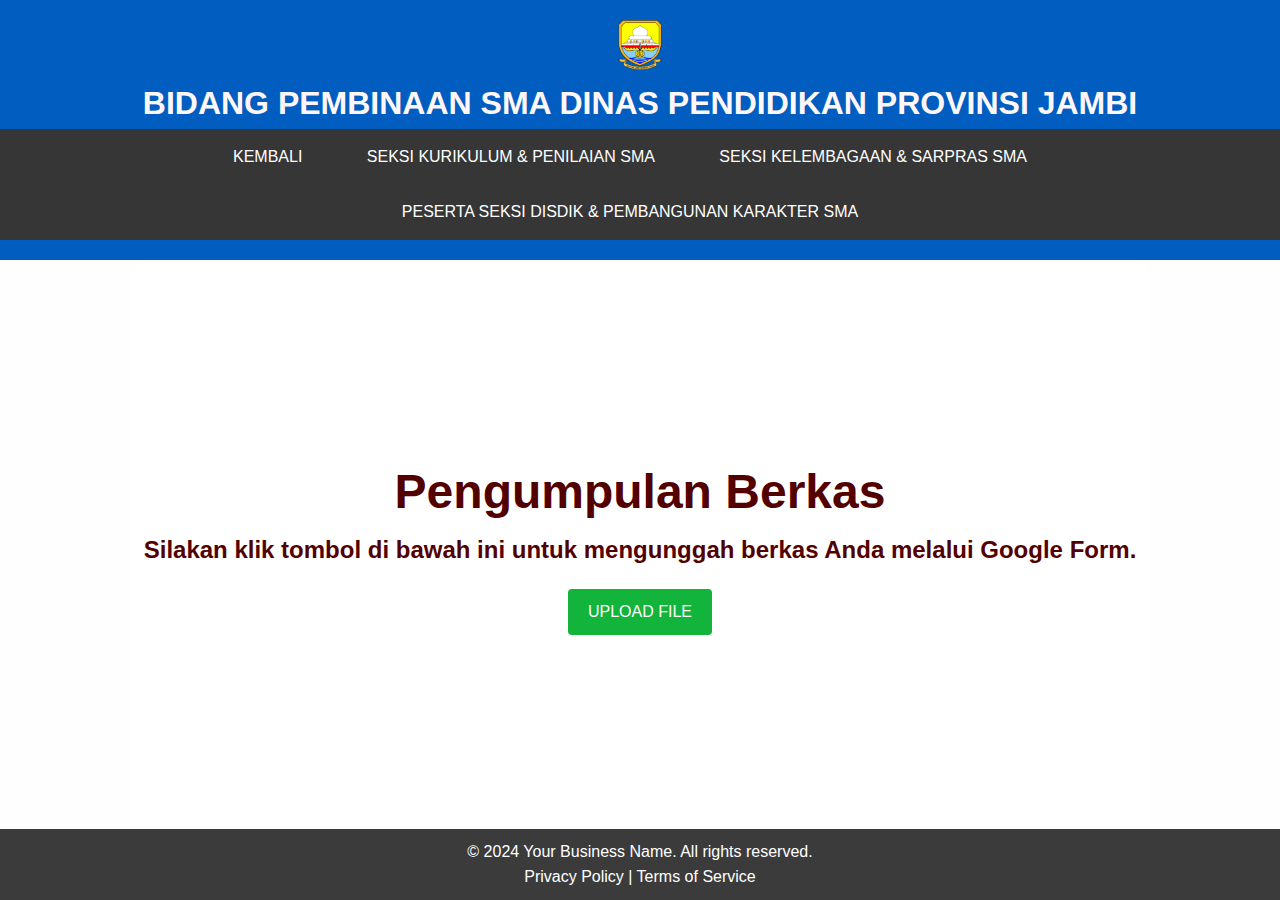
<file: kab. batang hari 3.html>
<!DOCTYPE html>
<html lang="en">
<head>
  <meta charset="UTF-8">
  <meta name="viewport" content="width=device-width, initial-scale=1.0">
  <title>sarpras.id</title>
  <meta name="description" content="Welcome to Your Business Name. We offer exceptional products and services to meet your needs.">
  <style>
    /* Reset some basic styles */
    body, h1, h2, h3, p, ul, li {
      margin: 0;
      padding: 0;
      box-sizing: border-box;
    }
    
    /* Basic styling */
    body {
      font-family: Arial, sans-serif;
      background-color: #fffefe;
      color: #520000;
      line-height: 1.6;
      display: flex;
      flex-direction: column;
      min-height: 100vh; /* Ensure the body takes up at least the full height of the viewport */
    }

    .container {
      width: 80%;
      margin: auto;
      overflow: hidden;
    }

    /* Header styling */
    .header {
      background: #015dc0;
      color: #fff7f7;
      padding: 20px 0;
      text-align: center;
    }

    .header img {
      max-height: 50px;
    }

    .nav {
      background: #363636;
      overflow: hidden;
    }

    .nav ul {
      list-style: none;
      padding: 0;
      text-align: center; /* Center nav items */
    }

    .nav ul li {
      display: inline;
      margin-right: 20px;
    }

    .nav ul li a {
      color: #fff;
      text-decoration: none;
      padding: 15px 20px;
      display: inline-block;
    }

    .nav ul li a:hover {
      background: #575757;
    }

    /* Main content styling */
    .main-content {
  position: relative; /* Ensure the pseudo-element is positioned relative to this container */
  text-align: center; /* Center the content */
  padding: 20px 0;
  background-image: url('https://rekreartive.com/wp-content/uploads/2019/03/Logo-Jambi-Provinsi-Jambi-Original.jpg'); /* Ganti dengan path ke gambar */
  background-size: 30% 85%; /* Ubah ini untuk menyesuaikan ukuran gambar, misalnya 'cover' atau 'contain' */
  background-repeat: no-repeat;
  background-position: center; /* Mengatur posisi gambar agar di tengah */
  flex: 1;
  display: flex;
  flex-direction: column;
  justify-content: center;
  align-items: center;
  min-height: 300px;
}

.main-content::before {
  content: "";
  position: absolute;
  top: 0;
  left: 0;
  width: 100%;
  height: 100%;
  background: rgba(255, 255, 255, 0.801); /* Warna latar belakang buram (putih dengan transparansi) */
  filter: blur(8px); /* Mengatur efek blur. Ubah angka ini untuk mengatur intensitas blur */
  z-index: 0;
}


    .main-content h1, .main-content p, .main-content a {
      position: relative; /* Pastikan konten terlihat di atas overlay */
      z-index: 1; /* Letakkan di atas overlay */
    }

    .button {
      display: inline-block;
      padding: 10px 20px;
      font-size: 16px;
      color: #fff;
      background-color: #12b43b;
      text-decoration: none;
      border-radius: 4px;
      text-align: center;
      margin-top: 20px;
    }

    .button:hover {
      background-color: #009945;
    }

    /* Footer styling */
    .footer {
      background: rgb(59, 59, 59);
      color: #fff;
      padding: 10px 0;
      text-align: center;
    }

    .footer a {
      color: #fff;
      text-decoration: none;
    }

    .footer a:hover {
      text-decoration: underline;
    }

    /* Responsive design */
    @media (max-width: 768px) {
      .nav ul li {
        display: block;
        margin: 0;
      }

      .nav ul li a {
        display: block;
        padding: 10px;
      }
    }
  </style>
</head>
<body>
  <header class="header">
    <div class="container">
      <img src="pngwing.com.png" width="50" height="120" alt="provinsi jambi">
      <h1>BIDANG PEMBINAAN SMA DINAS PENDIDIKAN PROVINSI JAMBI</h1>
    </div>
    <nav class="nav">
      <div class="container">
        <ul>
          <li><a href="INFORMASI KEGIATAN.html">KEMBALI</a></li>
          <li><a href="#seksi-kurikulum-penilaian-sma">SEKSI KURIKULUM & PENILAIAN SMA</a></li>
          <li><a href="#seksi-kelembagaan-sarpras-sma">SEKSI KELEMBAGAAN & SARPRAS SMA</a></li>
          <li><a href="#peserta-seksi-disdik-pembangunan-karakter-sma">PESERTA SEKSI DISDIK & PEMBANGUNAN KARAKTER SMA</a></li>
        </ul>
      </div>
    </nav>
  </header>

  <div class="main-content container">
    <h1 style="font-size: 3em;">Pengumpulan Berkas</h1>
    <p style="font-size: 1.5em;"><strong>Silakan klik tombol di bawah ini untuk mengunggah berkas Anda melalui Google Form.</strong></p>
    <a href="https://forms.gle/12d83aoG4o28Ddy28" class="button" target="_blank">UPLOAD FILE</a>
  </div>

  <footer class="footer">
    <p>&copy; 2024 Your Business Name. All rights reserved.</p>
    <p><a href="#">Privacy Policy</a> | <a href="#">Terms of Service</a></p>
  </footer>
</body>
</html>
</file>
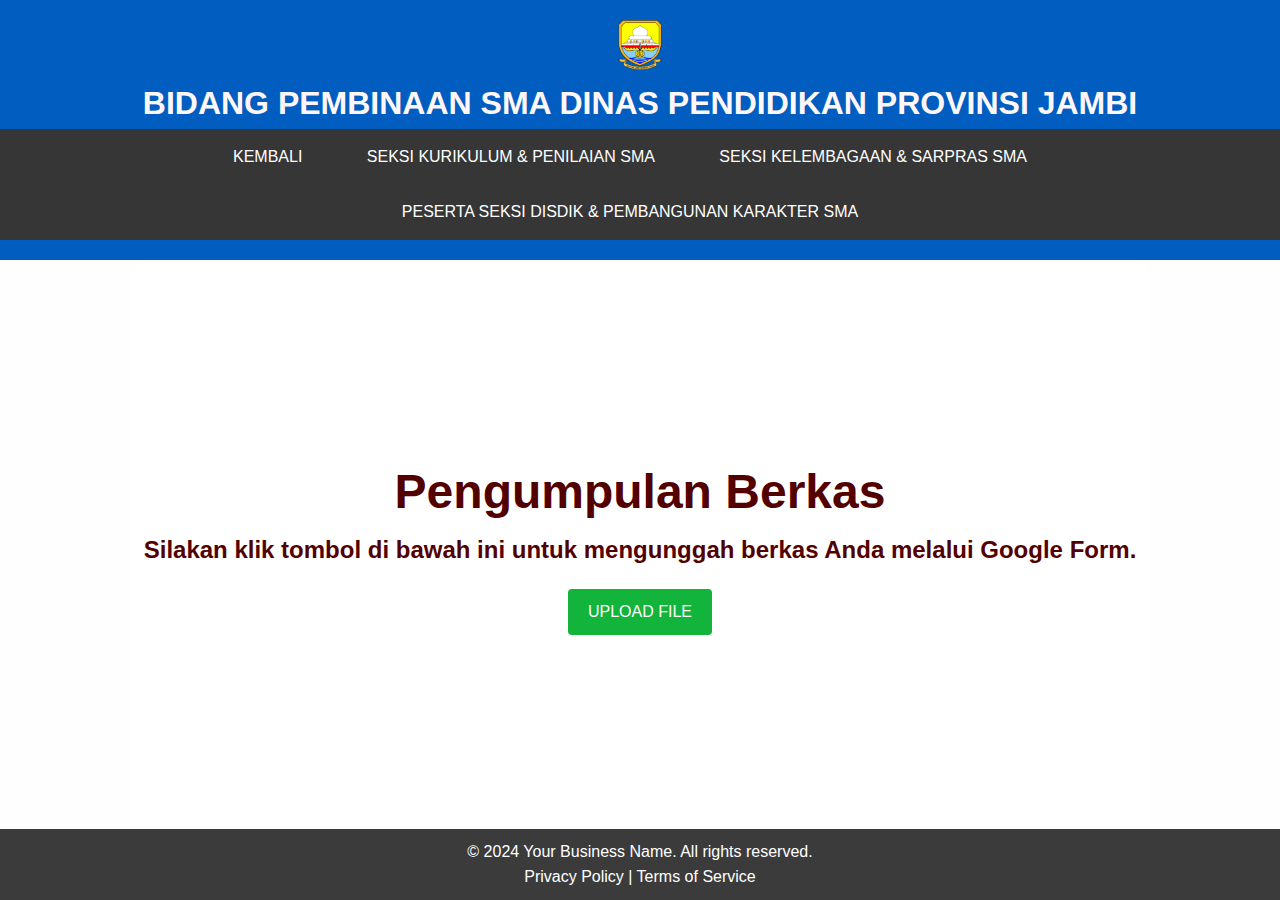
<file: kab. batang hari 4.html>
<!DOCTYPE html>
<html lang="en">
<head>
  <meta charset="UTF-8">
  <meta name="viewport" content="width=device-width, initial-scale=1.0">
  <title>sarpras.id</title>
  <meta name="description" content="Welcome to Your Business Name. We offer exceptional products and services to meet your needs.">
  <style>
    /* Reset some basic styles */
    body, h1, h2, h3, p, ul, li {
      margin: 0;
      padding: 0;
      box-sizing: border-box;
    }
    
    /* Basic styling */
    body {
      font-family: Arial, sans-serif;
      background-color: #fffefe;
      color: #520000;
      line-height: 1.6;
      display: flex;
      flex-direction: column;
      min-height: 100vh; /* Ensure the body takes up at least the full height of the viewport */
    }

    .container {
      width: 80%;
      margin: auto;
      overflow: hidden;
    }

    /* Header styling */
    .header {
      background: #015dc0;
      color: #fff7f7;
      padding: 20px 0;
      text-align: center;
    }

    .header img {
      max-height: 50px;
    }

    .nav {
      background: #363636;
      overflow: hidden;
    }

    .nav ul {
      list-style: none;
      padding: 0;
      text-align: center; /* Center nav items */
    }

    .nav ul li {
      display: inline;
      margin-right: 20px;
    }

    .nav ul li a {
      color: #fff;
      text-decoration: none;
      padding: 15px 20px;
      display: inline-block;
    }

    .nav ul li a:hover {
      background: #575757;
    }

    /* Main content styling */
    .main-content {
  position: relative; /* Ensure the pseudo-element is positioned relative to this container */
  text-align: center; /* Center the content */
  padding: 20px 0;
  background-image: url('https://rekreartive.com/wp-content/uploads/2019/03/Logo-Jambi-Provinsi-Jambi-Original.jpg'); /* Ganti dengan path ke gambar */
  background-size: 30% 85%; /* Ubah ini untuk menyesuaikan ukuran gambar, misalnya 'cover' atau 'contain' */
  background-repeat: no-repeat;
  background-position: center; /* Mengatur posisi gambar agar di tengah */
  flex: 1;
  display: flex;
  flex-direction: column;
  justify-content: center;
  align-items: center;
  min-height: 300px;
}

.main-content::before {
  content: "";
  position: absolute;
  top: 0;
  left: 0;
  width: 100%;
  height: 100%;
  background: rgba(255, 255, 255, 0.801); /* Warna latar belakang buram (putih dengan transparansi) */
  filter: blur(8px); /* Mengatur efek blur. Ubah angka ini untuk mengatur intensitas blur */
  z-index: 0;
}


    .main-content h1, .main-content p, .main-content a {
      position: relative; /* Pastikan konten terlihat di atas overlay */
      z-index: 1; /* Letakkan di atas overlay */
    }

    .button {
      display: inline-block;
      padding: 10px 20px;
      font-size: 16px;
      color: #fff;
      background-color: #12b43b;
      text-decoration: none;
      border-radius: 4px;
      text-align: center;
      margin-top: 20px;
    }

    .button:hover {
      background-color: #009945;
    }

    /* Footer styling */
    .footer {
      background: rgb(59, 59, 59);
      color: #fff;
      padding: 10px 0;
      text-align: center;
    }

    .footer a {
      color: #fff;
      text-decoration: none;
    }

    .footer a:hover {
      text-decoration: underline;
    }

    /* Responsive design */
    @media (max-width: 768px) {
      .nav ul li {
        display: block;
        margin: 0;
      }

      .nav ul li a {
        display: block;
        padding: 10px;
      }
    }
  </style>
</head>
<body>
  <header class="header">
    <div class="container">
      <img src="pngwing.com.png" width="50" height="120" alt="provinsi jambi">
      <h1>BIDANG PEMBINAAN SMA DINAS PENDIDIKAN PROVINSI JAMBI</h1>
    </div>
    <nav class="nav">
      <div class="container">
        <ul>
          <li><a href="INFORMASI KEGIATAN.html">KEMBALI</a></li>
          <li><a href="#seksi-kurikulum-penilaian-sma">SEKSI KURIKULUM & PENILAIAN SMA</a></li>
          <li><a href="#seksi-kelembagaan-sarpras-sma">SEKSI KELEMBAGAAN & SARPRAS SMA</a></li>
          <li><a href="#peserta-seksi-disdik-pembangunan-karakter-sma">PESERTA SEKSI DISDIK & PEMBANGUNAN KARAKTER SMA</a></li>
        </ul>
      </div>
    </nav>
  </header>

  <div class="main-content container">
    <h1 style="font-size: 3em;">Pengumpulan Berkas</h1>
    <p style="font-size: 1.5em;"><strong>Silakan klik tombol di bawah ini untuk mengunggah berkas Anda melalui Google Form.</strong></p>
    <a href="https://forms.gle/w9voHz22g9Kp4uGF8" class="button" target="_blank">UPLOAD FILE</a>
  </div>

  <footer class="footer">
    <p>&copy; 2024 Your Business Name. All rights reserved.</p>
    <p><a href="#">Privacy Policy</a> | <a href="#">Terms of Service</a></p>
  </footer>
</body>
</html>
</file>
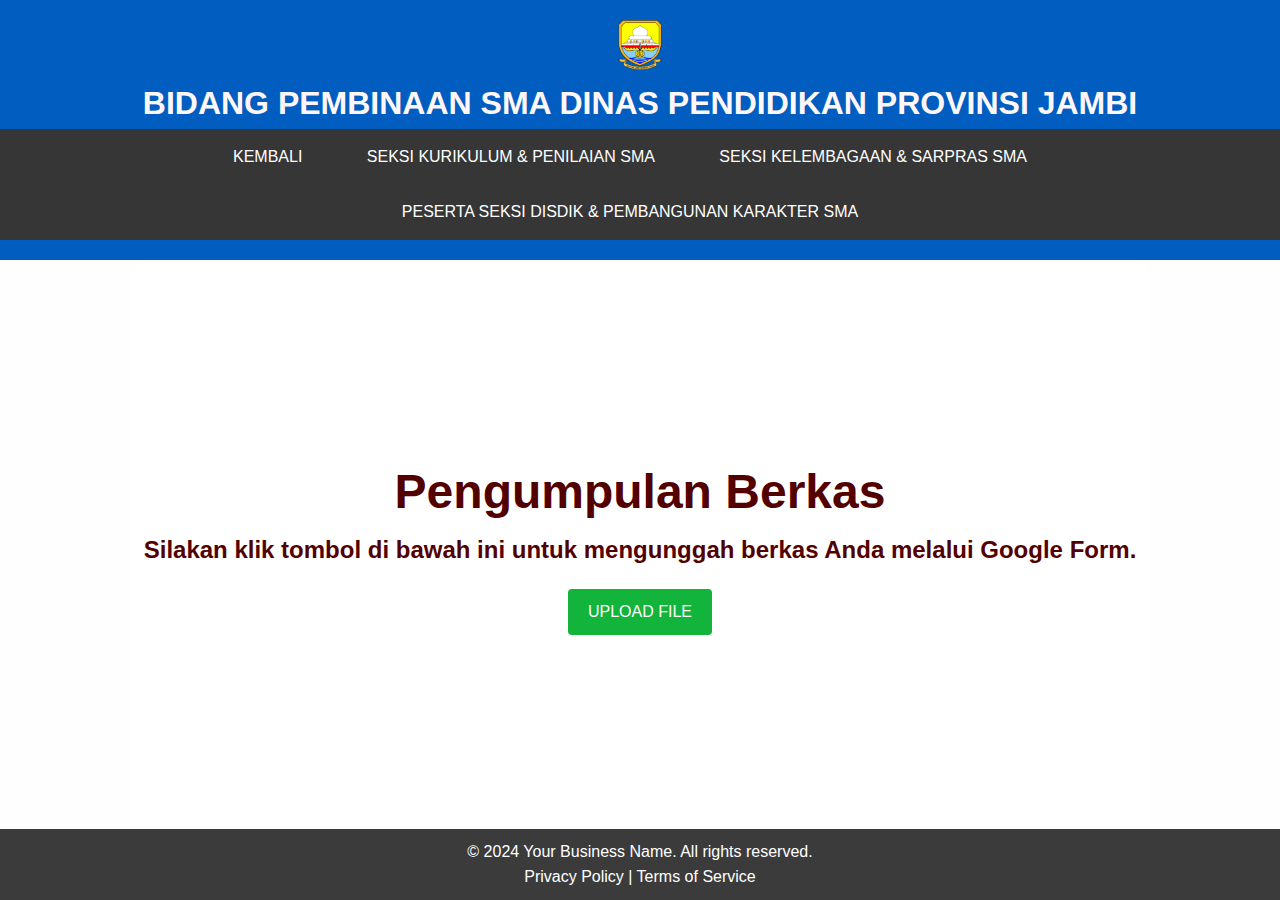
<file: kab. batang hari 5.html>
<!DOCTYPE html>
<html lang="en">
<head>
  <meta charset="UTF-8">
  <meta name="viewport" content="width=device-width, initial-scale=1.0">
  <title>sarpras.id</title>
  <meta name="description" content="Welcome to Your Business Name. We offer exceptional products and services to meet your needs.">
  <style>
    /* Reset some basic styles */
    body, h1, h2, h3, p, ul, li {
      margin: 0;
      padding: 0;
      box-sizing: border-box;
    }
    
    /* Basic styling */
    body {
      font-family: Arial, sans-serif;
      background-color: #fffefe;
      color: #520000;
      line-height: 1.6;
      display: flex;
      flex-direction: column;
      min-height: 100vh; /* Ensure the body takes up at least the full height of the viewport */
    }

    .container {
      width: 80%;
      margin: auto;
      overflow: hidden;
    }

    /* Header styling */
    .header {
      background: #015dc0;
      color: #fff7f7;
      padding: 20px 0;
      text-align: center;
    }

    .header img {
      max-height: 50px;
    }

    .nav {
      background: #363636;
      overflow: hidden;
    }

    .nav ul {
      list-style: none;
      padding: 0;
      text-align: center; /* Center nav items */
    }

    .nav ul li {
      display: inline;
      margin-right: 20px;
    }

    .nav ul li a {
      color: #fff;
      text-decoration: none;
      padding: 15px 20px;
      display: inline-block;
    }

    .nav ul li a:hover {
      background: #575757;
    }

    /* Main content styling */
    .main-content {
  position: relative; /* Ensure the pseudo-element is positioned relative to this container */
  text-align: center; /* Center the content */
  padding: 20px 0;
  background-image: url('https://rekreartive.com/wp-content/uploads/2019/03/Logo-Jambi-Provinsi-Jambi-Original.jpg'); /* Ganti dengan path ke gambar */
  background-size: 30% 85%; /* Ubah ini untuk menyesuaikan ukuran gambar, misalnya 'cover' atau 'contain' */
  background-repeat: no-repeat;
  background-position: center; /* Mengatur posisi gambar agar di tengah */
  flex: 1;
  display: flex;
  flex-direction: column;
  justify-content: center;
  align-items: center;
  min-height: 300px;
}

.main-content::before {
  content: "";
  position: absolute;
  top: 0;
  left: 0;
  width: 100%;
  height: 100%;
  background: rgba(255, 255, 255, 0.801); /* Warna latar belakang buram (putih dengan transparansi) */
  filter: blur(8px); /* Mengatur efek blur. Ubah angka ini untuk mengatur intensitas blur */
  z-index: 0;
}


    .main-content h1, .main-content p, .main-content a {
      position: relative; /* Pastikan konten terlihat di atas overlay */
      z-index: 1; /* Letakkan di atas overlay */
    }

    .button {
      display: inline-block;
      padding: 10px 20px;
      font-size: 16px;
      color: #fff;
      background-color: #12b43b;
      text-decoration: none;
      border-radius: 4px;
      text-align: center;
      margin-top: 20px;
    }

    .button:hover {
      background-color: #009945;
    }

    /* Footer styling */
    .footer {
      background: rgb(59, 59, 59);
      color: #fff;
      padding: 10px 0;
      text-align: center;
    }

    .footer a {
      color: #fff;
      text-decoration: none;
    }

    .footer a:hover {
      text-decoration: underline;
    }

    /* Responsive design */
    @media (max-width: 768px) {
      .nav ul li {
        display: block;
        margin: 0;
      }

      .nav ul li a {
        display: block;
        padding: 10px;
      }
    }
  </style>
</head>
<body>
  <header class="header">
    <div class="container">
      <img src="pngwing.com.png" width="50" height="120" alt="provinsi jambi">
      <h1>BIDANG PEMBINAAN SMA DINAS PENDIDIKAN PROVINSI JAMBI</h1>
    </div>
    <nav class="nav">
      <div class="container">
        <ul>
          <li><a href="INFORMASI KEGIATAN.html">KEMBALI</a></li>
          <li><a href="#seksi-kurikulum-penilaian-sma">SEKSI KURIKULUM & PENILAIAN SMA</a></li>
          <li><a href="#seksi-kelembagaan-sarpras-sma">SEKSI KELEMBAGAAN & SARPRAS SMA</a></li>
          <li><a href="#peserta-seksi-disdik-pembangunan-karakter-sma">PESERTA SEKSI DISDIK & PEMBANGUNAN KARAKTER SMA</a></li>
        </ul>
      </div>
    </nav>
  </header>

  <div class="main-content container">
    <h1 style="font-size: 3em;">Pengumpulan Berkas</h1>
    <p style="font-size: 1.5em;"><strong>Silakan klik tombol di bawah ini untuk mengunggah berkas Anda melalui Google Form.</strong></p>
    <a href="https://forms.gle/1Z1h9oidbBA3k5Lr5" class="button" target="_blank">UPLOAD FILE</a>
  </div>

  <footer class="footer">
    <p>&copy; 2024 Your Business Name. All rights reserved.</p>
    <p><a href="#">Privacy Policy</a> | <a href="#">Terms of Service</a></p>
  </footer>
</body>
</html>
</file>
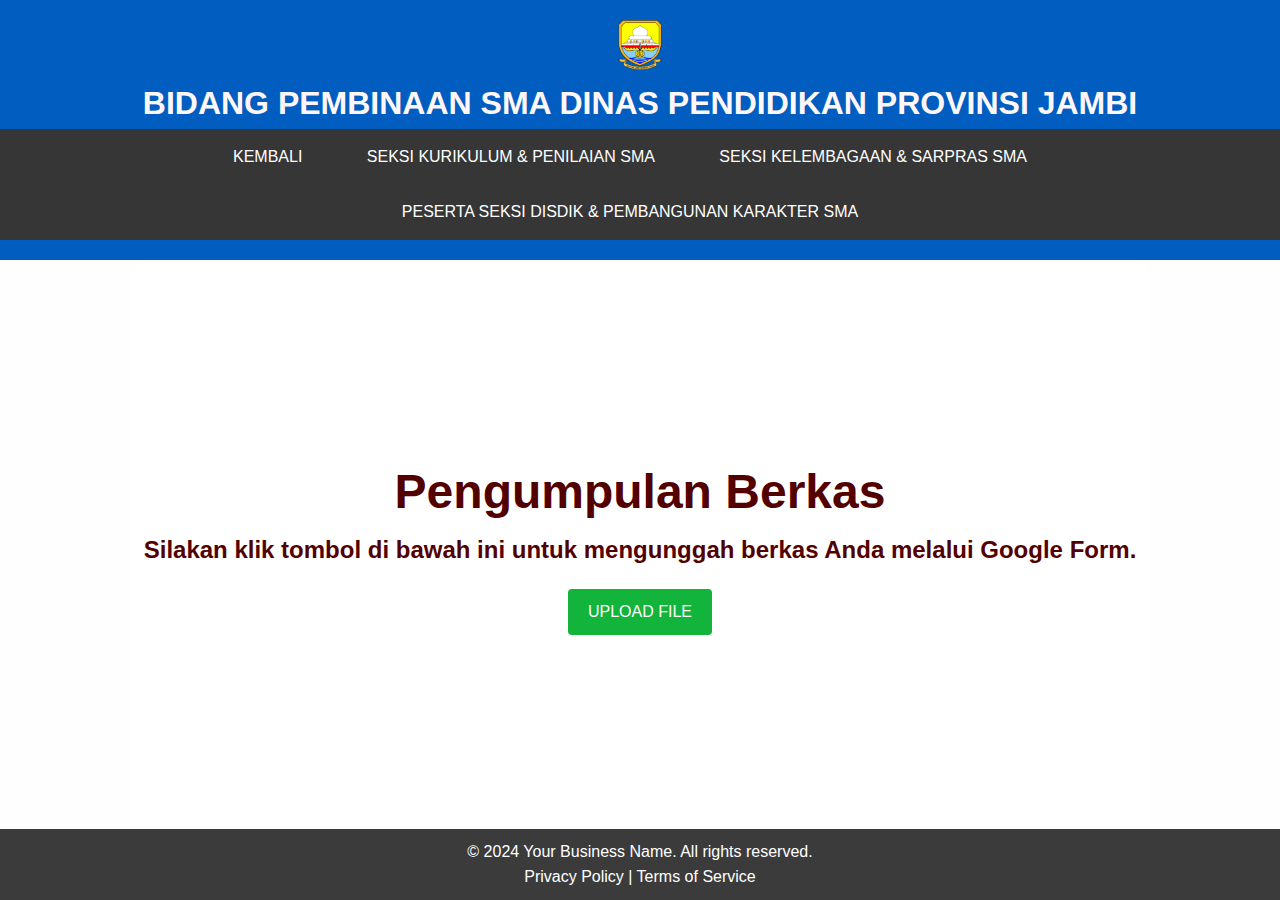
<file: kab. bungo 1.html>
<!DOCTYPE html>
<html lang="en">
<head>
  <meta charset="UTF-8">
  <meta name="viewport" content="width=device-width, initial-scale=1.0">
  <title>sarpras.id</title>
  <meta name="description" content="Welcome to Your Business Name. We offer exceptional products and services to meet your needs.">
  <style>
    /* Reset some basic styles */
    body, h1, h2, h3, p, ul, li {
      margin: 0;
      padding: 0;
      box-sizing: border-box;
    }
    
    /* Basic styling */
    body {
      font-family: Arial, sans-serif;
      background-color: #fffefe;
      color: #520000;
      line-height: 1.6;
      display: flex;
      flex-direction: column;
      min-height: 100vh; /* Ensure the body takes up at least the full height of the viewport */
    }

    .container {
      width: 80%;
      margin: auto;
      overflow: hidden;
    }

    /* Header styling */
    .header {
      background: #015dc0;
      color: #fff7f7;
      padding: 20px 0;
      text-align: center;
    }

    .header img {
      max-height: 50px;
    }

    .nav {
      background: #363636;
      overflow: hidden;
    }

    .nav ul {
      list-style: none;
      padding: 0;
      text-align: center; /* Center nav items */
    }

    .nav ul li {
      display: inline;
      margin-right: 20px;
    }

    .nav ul li a {
      color: #fff;
      text-decoration: none;
      padding: 15px 20px;
      display: inline-block;
    }

    .nav ul li a:hover {
      background: #575757;
    }

    /* Main content styling */
    .main-content {
  position: relative; /* Ensure the pseudo-element is positioned relative to this container */
  text-align: center; /* Center the content */
  padding: 20px 0;
  background-image: url('https://rekreartive.com/wp-content/uploads/2019/03/Logo-Jambi-Provinsi-Jambi-Original.jpg'); /* Ganti dengan path ke gambar */
  background-size: 30% 85%; /* Ubah ini untuk menyesuaikan ukuran gambar, misalnya 'cover' atau 'contain' */
  background-repeat: no-repeat;
  background-position: center; /* Mengatur posisi gambar agar di tengah */
  flex: 1;
  display: flex;
  flex-direction: column;
  justify-content: center;
  align-items: center;
  min-height: 300px;
}

.main-content::before {
  content: "";
  position: absolute;
  top: 0;
  left: 0;
  width: 100%;
  height: 100%;
  background: rgba(255, 255, 255, 0.801); /* Warna latar belakang buram (putih dengan transparansi) */
  filter: blur(8px); /* Mengatur efek blur. Ubah angka ini untuk mengatur intensitas blur */
  z-index: 0;
}


    .main-content h1, .main-content p, .main-content a {
      position: relative; /* Pastikan konten terlihat di atas overlay */
      z-index: 1; /* Letakkan di atas overlay */
    }

    .button {
      display: inline-block;
      padding: 10px 20px;
      font-size: 16px;
      color: #fff;
      background-color: #12b43b;
      text-decoration: none;
      border-radius: 4px;
      text-align: center;
      margin-top: 20px;
    }

    .button:hover {
      background-color: #009945;
    }

    /* Footer styling */
    .footer {
      background: rgb(59, 59, 59);
      color: #fff;
      padding: 10px 0;
      text-align: center;
    }

    .footer a {
      color: #fff;
      text-decoration: none;
    }

    .footer a:hover {
      text-decoration: underline;
    }

    /* Responsive design */
    @media (max-width: 768px) {
      .nav ul li {
        display: block;
        margin: 0;
      }

      .nav ul li a {
        display: block;
        padding: 10px;
      }
    }
  </style>
</head>
<body>
  <header class="header">
    <div class="container">
      <img src="pngwing.com.png" width="50" height="120" alt="provinsi jambi">
      <h1>BIDANG PEMBINAAN SMA DINAS PENDIDIKAN PROVINSI JAMBI</h1>
    </div>
    <nav class="nav">
      <div class="container">
        <ul>
          <li><a href="INFORMASI KEGIATAN.html">KEMBALI</a></li>
          <li><a href="#seksi-kurikulum-penilaian-sma">SEKSI KURIKULUM & PENILAIAN SMA</a></li>
          <li><a href="#seksi-kelembagaan-sarpras-sma">SEKSI KELEMBAGAAN & SARPRAS SMA</a></li>
          <li><a href="#peserta-seksi-disdik-pembangunan-karakter-sma">PESERTA SEKSI DISDIK & PEMBANGUNAN KARAKTER SMA</a></li>
        </ul>
      </div>
    </nav>
  </header>

  <div class="main-content container">
    <h1 style="font-size: 3em;">Pengumpulan Berkas</h1>
    <p style="font-size: 1.5em;"><strong>Silakan klik tombol di bawah ini untuk mengunggah berkas Anda melalui Google Form.</strong></p>
    <a href="https://forms.gle/RXvXrMHbPf6A8xBu8" class="button" target="_blank">UPLOAD FILE</a>
  </div>

  <footer class="footer">
    <p>&copy; 2024 Your Business Name. All rights reserved.</p>
    <p><a href="#">Privacy Policy</a> | <a href="#">Terms of Service</a></p>
  </footer>
</body>
</html>
</file>
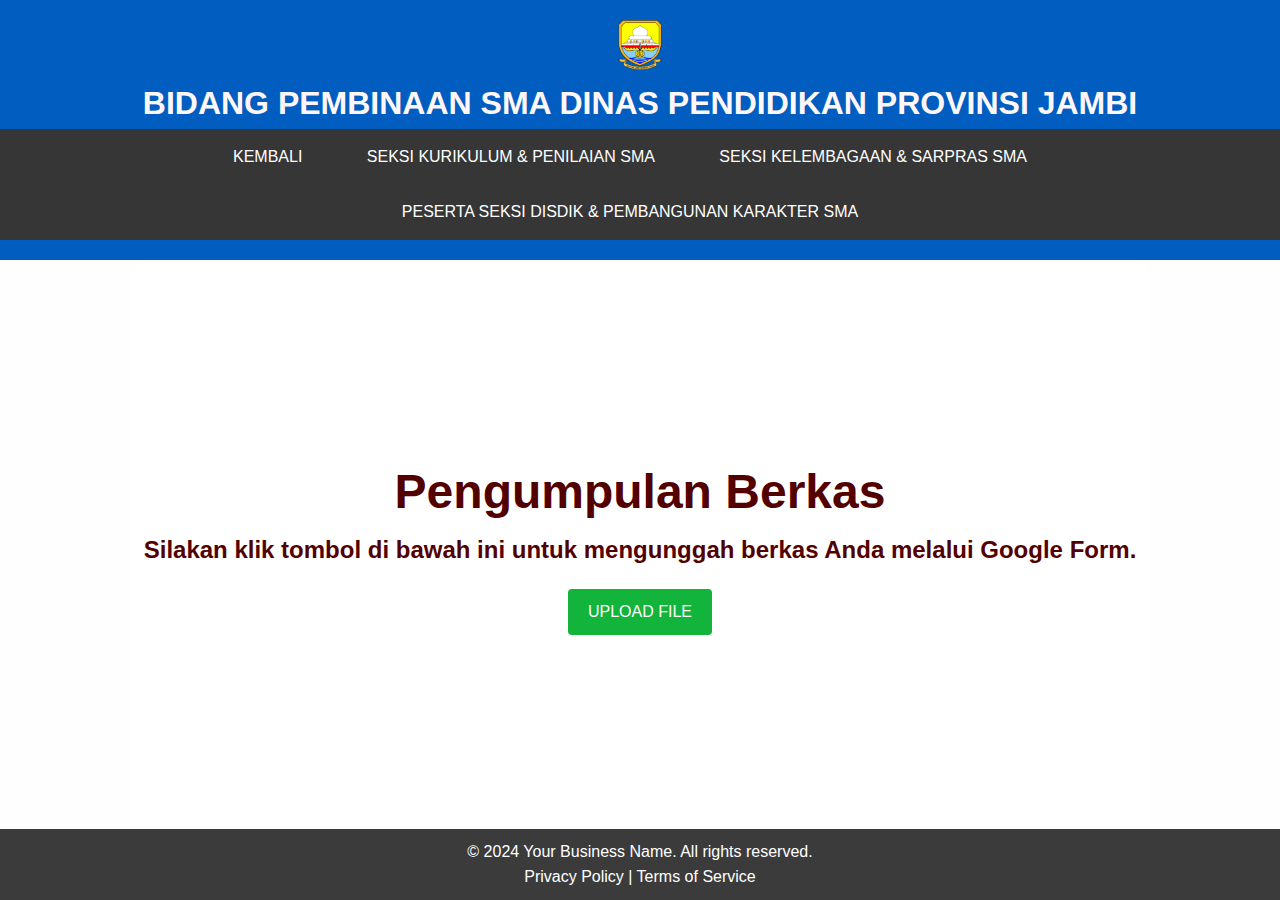
<file: kab. bungo 2.html>
<!DOCTYPE html>
<html lang="en">
<head>
  <meta charset="UTF-8">
  <meta name="viewport" content="width=device-width, initial-scale=1.0">
  <title>sarpras.id</title>
  <meta name="description" content="Welcome to Your Business Name. We offer exceptional products and services to meet your needs.">
  <style>
    /* Reset some basic styles */
    body, h1, h2, h3, p, ul, li {
      margin: 0;
      padding: 0;
      box-sizing: border-box;
    }
    
    /* Basic styling */
    body {
      font-family: Arial, sans-serif;
      background-color: #fffefe;
      color: #520000;
      line-height: 1.6;
      display: flex;
      flex-direction: column;
      min-height: 100vh; /* Ensure the body takes up at least the full height of the viewport */
    }

    .container {
      width: 80%;
      margin: auto;
      overflow: hidden;
    }

    /* Header styling */
    .header {
      background: #015dc0;
      color: #fff7f7;
      padding: 20px 0;
      text-align: center;
    }

    .header img {
      max-height: 50px;
    }

    .nav {
      background: #363636;
      overflow: hidden;
    }

    .nav ul {
      list-style: none;
      padding: 0;
      text-align: center; /* Center nav items */
    }

    .nav ul li {
      display: inline;
      margin-right: 20px;
    }

    .nav ul li a {
      color: #fff;
      text-decoration: none;
      padding: 15px 20px;
      display: inline-block;
    }

    .nav ul li a:hover {
      background: #575757;
    }

    /* Main content styling */
    .main-content {
  position: relative; /* Ensure the pseudo-element is positioned relative to this container */
  text-align: center; /* Center the content */
  padding: 20px 0;
  background-image: url('https://rekreartive.com/wp-content/uploads/2019/03/Logo-Jambi-Provinsi-Jambi-Original.jpg'); /* Ganti dengan path ke gambar */
  background-size: 30% 85%; /* Ubah ini untuk menyesuaikan ukuran gambar, misalnya 'cover' atau 'contain' */
  background-repeat: no-repeat;
  background-position: center; /* Mengatur posisi gambar agar di tengah */
  flex: 1;
  display: flex;
  flex-direction: column;
  justify-content: center;
  align-items: center;
  min-height: 300px;
}

.main-content::before {
  content: "";
  position: absolute;
  top: 0;
  left: 0;
  width: 100%;
  height: 100%;
  background: rgba(255, 255, 255, 0.801); /* Warna latar belakang buram (putih dengan transparansi) */
  filter: blur(8px); /* Mengatur efek blur. Ubah angka ini untuk mengatur intensitas blur */
  z-index: 0;
}


    .main-content h1, .main-content p, .main-content a {
      position: relative; /* Pastikan konten terlihat di atas overlay */
      z-index: 1; /* Letakkan di atas overlay */
    }

    .button {
      display: inline-block;
      padding: 10px 20px;
      font-size: 16px;
      color: #fff;
      background-color: #12b43b;
      text-decoration: none;
      border-radius: 4px;
      text-align: center;
      margin-top: 20px;
    }

    .button:hover {
      background-color: #009945;
    }

    /* Footer styling */
    .footer {
      background: rgb(59, 59, 59);
      color: #fff;
      padding: 10px 0;
      text-align: center;
    }

    .footer a {
      color: #fff;
      text-decoration: none;
    }

    .footer a:hover {
      text-decoration: underline;
    }

    /* Responsive design */
    @media (max-width: 768px) {
      .nav ul li {
        display: block;
        margin: 0;
      }

      .nav ul li a {
        display: block;
        padding: 10px;
      }
    }
  </style>
</head>
<body>
  <header class="header">
    <div class="container">
      <img src="pngwing.com.png" width="50" height="120" alt="provinsi jambi">
      <h1>BIDANG PEMBINAAN SMA DINAS PENDIDIKAN PROVINSI JAMBI</h1>
    </div>
    <nav class="nav">
      <div class="container">
        <ul>
          <li><a href="INFORMASI KEGIATAN.html">KEMBALI</a></li>
          <li><a href="#seksi-kurikulum-penilaian-sma">SEKSI KURIKULUM & PENILAIAN SMA</a></li>
          <li><a href="#seksi-kelembagaan-sarpras-sma">SEKSI KELEMBAGAAN & SARPRAS SMA</a></li>
          <li><a href="#peserta-seksi-disdik-pembangunan-karakter-sma">PESERTA SEKSI DISDIK & PEMBANGUNAN KARAKTER SMA</a></li>
        </ul>
      </div>
    </nav>
  </header>

  <div class="main-content container">
    <h1 style="font-size: 3em;">Pengumpulan Berkas</h1>
    <p style="font-size: 1.5em;"><strong>Silakan klik tombol di bawah ini untuk mengunggah berkas Anda melalui Google Form.</strong></p>
    <a href="https://forms.gle/dAvYRZbUyW86PpAc6" class="button" target="_blank">UPLOAD FILE</a>
  </div>

  <footer class="footer">
    <p>&copy; 2024 Your Business Name. All rights reserved.</p>
    <p><a href="#">Privacy Policy</a> | <a href="#">Terms of Service</a></p>
  </footer>
</body>
</html>
</file>
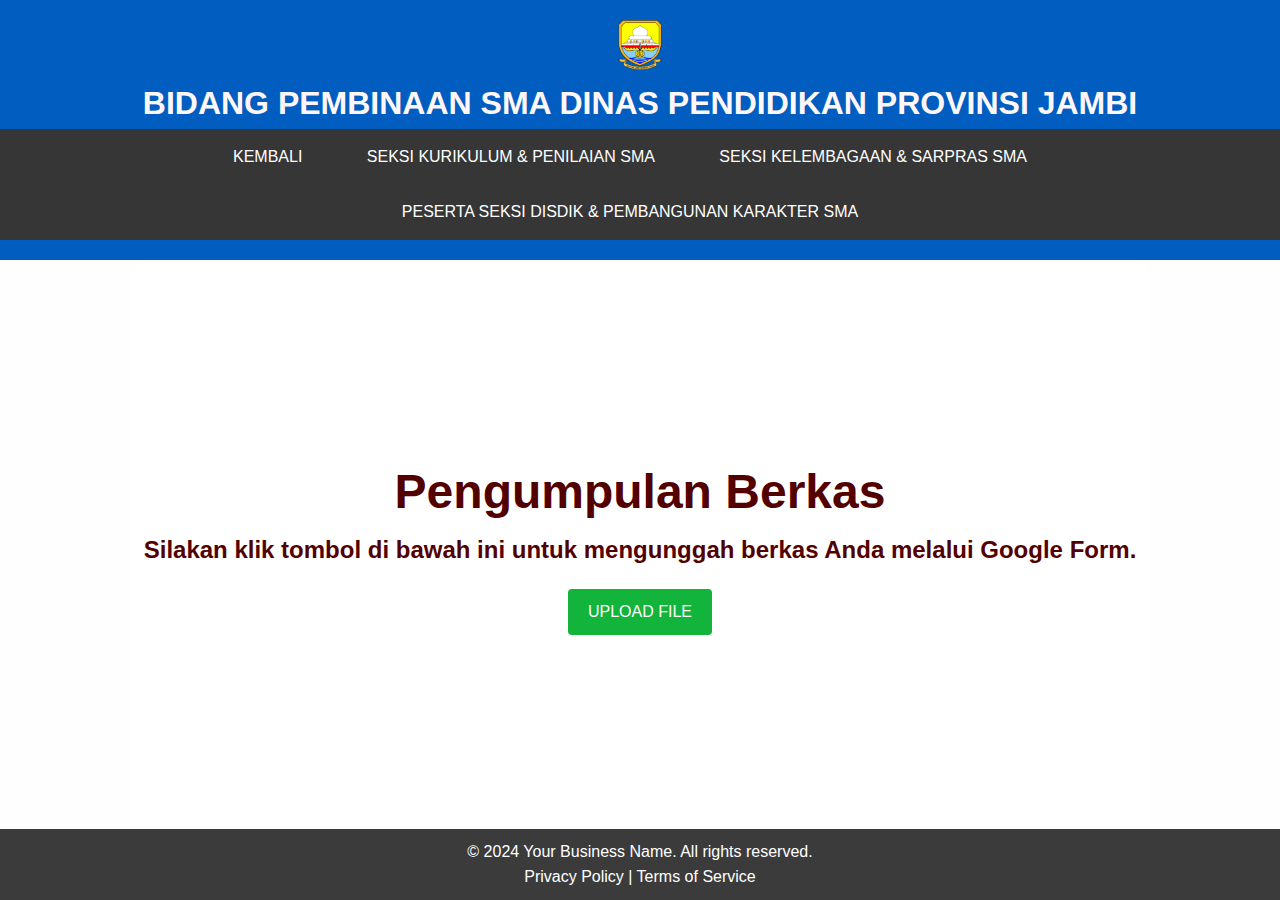
<file: kab. bungo 3.html>
<!DOCTYPE html>
<html lang="en">
<head>
  <meta charset="UTF-8">
  <meta name="viewport" content="width=device-width, initial-scale=1.0">
  <title>sarpras.id</title>
  <meta name="description" content="Welcome to Your Business Name. We offer exceptional products and services to meet your needs.">
  <style>
    /* Reset some basic styles */
    body, h1, h2, h3, p, ul, li {
      margin: 0;
      padding: 0;
      box-sizing: border-box;
    }
    
    /* Basic styling */
    body {
      font-family: Arial, sans-serif;
      background-color: #fffefe;
      color: #520000;
      line-height: 1.6;
      display: flex;
      flex-direction: column;
      min-height: 100vh; /* Ensure the body takes up at least the full height of the viewport */
    }

    .container {
      width: 80%;
      margin: auto;
      overflow: hidden;
    }

    /* Header styling */
    .header {
      background: #015dc0;
      color: #fff7f7;
      padding: 20px 0;
      text-align: center;
    }

    .header img {
      max-height: 50px;
    }

    .nav {
      background: #363636;
      overflow: hidden;
    }

    .nav ul {
      list-style: none;
      padding: 0;
      text-align: center; /* Center nav items */
    }

    .nav ul li {
      display: inline;
      margin-right: 20px;
    }

    .nav ul li a {
      color: #fff;
      text-decoration: none;
      padding: 15px 20px;
      display: inline-block;
    }

    .nav ul li a:hover {
      background: #575757;
    }

    /* Main content styling */
    .main-content {
  position: relative; /* Ensure the pseudo-element is positioned relative to this container */
  text-align: center; /* Center the content */
  padding: 20px 0;
  background-image: url('https://rekreartive.com/wp-content/uploads/2019/03/Logo-Jambi-Provinsi-Jambi-Original.jpg'); /* Ganti dengan path ke gambar */
  background-size: 30% 85%; /* Ubah ini untuk menyesuaikan ukuran gambar, misalnya 'cover' atau 'contain' */
  background-repeat: no-repeat;
  background-position: center; /* Mengatur posisi gambar agar di tengah */
  flex: 1;
  display: flex;
  flex-direction: column;
  justify-content: center;
  align-items: center;
  min-height: 300px;
}

.main-content::before {
  content: "";
  position: absolute;
  top: 0;
  left: 0;
  width: 100%;
  height: 100%;
  background: rgba(255, 255, 255, 0.801); /* Warna latar belakang buram (putih dengan transparansi) */
  filter: blur(8px); /* Mengatur efek blur. Ubah angka ini untuk mengatur intensitas blur */
  z-index: 0;
}


    .main-content h1, .main-content p, .main-content a {
      position: relative; /* Pastikan konten terlihat di atas overlay */
      z-index: 1; /* Letakkan di atas overlay */
    }

    .button {
      display: inline-block;
      padding: 10px 20px;
      font-size: 16px;
      color: #fff;
      background-color: #12b43b;
      text-decoration: none;
      border-radius: 4px;
      text-align: center;
      margin-top: 20px;
    }

    .button:hover {
      background-color: #009945;
    }

    /* Footer styling */
    .footer {
      background: rgb(59, 59, 59);
      color: #fff;
      padding: 10px 0;
      text-align: center;
    }

    .footer a {
      color: #fff;
      text-decoration: none;
    }

    .footer a:hover {
      text-decoration: underline;
    }

    /* Responsive design */
    @media (max-width: 768px) {
      .nav ul li {
        display: block;
        margin: 0;
      }

      .nav ul li a {
        display: block;
        padding: 10px;
      }
    }
  </style>
</head>
<body>
  <header class="header">
    <div class="container">
      <img src="pngwing.com.png" width="50" height="120" alt="provinsi jambi">
      <h1>BIDANG PEMBINAAN SMA DINAS PENDIDIKAN PROVINSI JAMBI</h1>
    </div>
    <nav class="nav">
      <div class="container">
        <ul>
          <li><a href="INFORMASI KEGIATAN.html">KEMBALI</a></li>
          <li><a href="#seksi-kurikulum-penilaian-sma">SEKSI KURIKULUM & PENILAIAN SMA</a></li>
          <li><a href="#seksi-kelembagaan-sarpras-sma">SEKSI KELEMBAGAAN & SARPRAS SMA</a></li>
          <li><a href="#peserta-seksi-disdik-pembangunan-karakter-sma">PESERTA SEKSI DISDIK & PEMBANGUNAN KARAKTER SMA</a></li>
        </ul>
      </div>
    </nav>
  </header>

  <div class="main-content container">
    <h1 style="font-size: 3em;">Pengumpulan Berkas</h1>
    <p style="font-size: 1.5em;"><strong>Silakan klik tombol di bawah ini untuk mengunggah berkas Anda melalui Google Form.</strong></p>
    <a href="https://forms.gle/h8U9iSgECBwKgPL46" class="button" target="_blank">UPLOAD FILE</a>
  </div>

  <footer class="footer">
    <p>&copy; 2024 Your Business Name. All rights reserved.</p>
    <p><a href="#">Privacy Policy</a> | <a href="#">Terms of Service</a></p>
  </footer>
</body>
</html>
</file>
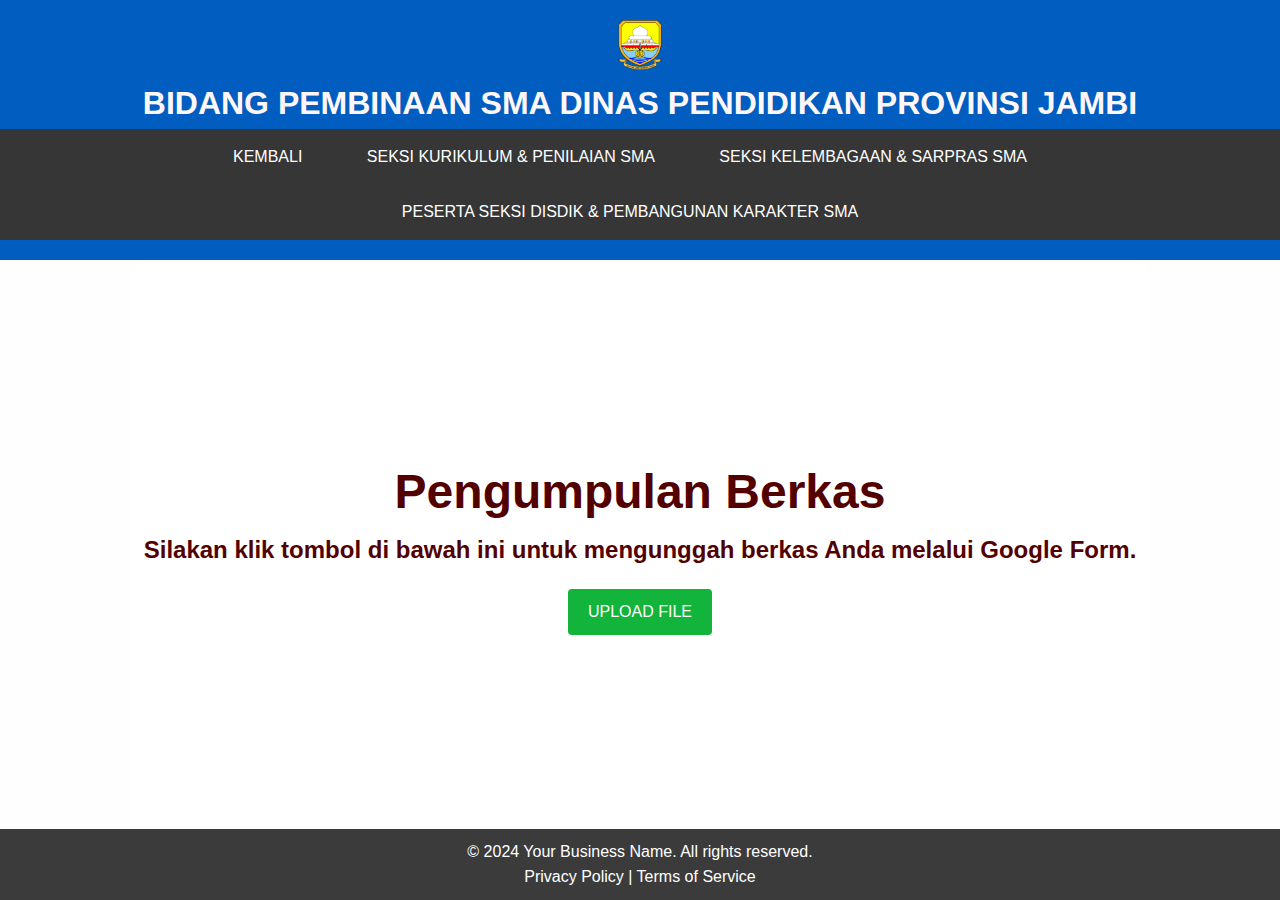
<file: kab. bungo 4.html>
<!DOCTYPE html>
<html lang="en">
<head>
  <meta charset="UTF-8">
  <meta name="viewport" content="width=device-width, initial-scale=1.0">
  <title>sarpras.id</title>
  <meta name="description" content="Welcome to Your Business Name. We offer exceptional products and services to meet your needs.">
  <style>
    /* Reset some basic styles */
    body, h1, h2, h3, p, ul, li {
      margin: 0;
      padding: 0;
      box-sizing: border-box;
    }
    
    /* Basic styling */
    body {
      font-family: Arial, sans-serif;
      background-color: #fffefe;
      color: #520000;
      line-height: 1.6;
      display: flex;
      flex-direction: column;
      min-height: 100vh; /* Ensure the body takes up at least the full height of the viewport */
    }

    .container {
      width: 80%;
      margin: auto;
      overflow: hidden;
    }

    /* Header styling */
    .header {
      background: #015dc0;
      color: #fff7f7;
      padding: 20px 0;
      text-align: center;
    }

    .header img {
      max-height: 50px;
    }

    .nav {
      background: #363636;
      overflow: hidden;
    }

    .nav ul {
      list-style: none;
      padding: 0;
      text-align: center; /* Center nav items */
    }

    .nav ul li {
      display: inline;
      margin-right: 20px;
    }

    .nav ul li a {
      color: #fff;
      text-decoration: none;
      padding: 15px 20px;
      display: inline-block;
    }

    .nav ul li a:hover {
      background: #575757;
    }

    /* Main content styling */
    .main-content {
  position: relative; /* Ensure the pseudo-element is positioned relative to this container */
  text-align: center; /* Center the content */
  padding: 20px 0;
  background-image: url('https://rekreartive.com/wp-content/uploads/2019/03/Logo-Jambi-Provinsi-Jambi-Original.jpg'); /* Ganti dengan path ke gambar */
  background-size: 30% 85%; /* Ubah ini untuk menyesuaikan ukuran gambar, misalnya 'cover' atau 'contain' */
  background-repeat: no-repeat;
  background-position: center; /* Mengatur posisi gambar agar di tengah */
  flex: 1;
  display: flex;
  flex-direction: column;
  justify-content: center;
  align-items: center;
  min-height: 300px;
}

.main-content::before {
  content: "";
  position: absolute;
  top: 0;
  left: 0;
  width: 100%;
  height: 100%;
  background: rgba(255, 255, 255, 0.801); /* Warna latar belakang buram (putih dengan transparansi) */
  filter: blur(8px); /* Mengatur efek blur. Ubah angka ini untuk mengatur intensitas blur */
  z-index: 0;
}


    .main-content h1, .main-content p, .main-content a {
      position: relative; /* Pastikan konten terlihat di atas overlay */
      z-index: 1; /* Letakkan di atas overlay */
    }

    .button {
      display: inline-block;
      padding: 10px 20px;
      font-size: 16px;
      color: #fff;
      background-color: #12b43b;
      text-decoration: none;
      border-radius: 4px;
      text-align: center;
      margin-top: 20px;
    }

    .button:hover {
      background-color: #009945;
    }

    /* Footer styling */
    .footer {
      background: rgb(59, 59, 59);
      color: #fff;
      padding: 10px 0;
      text-align: center;
    }

    .footer a {
      color: #fff;
      text-decoration: none;
    }

    .footer a:hover {
      text-decoration: underline;
    }

    /* Responsive design */
    @media (max-width: 768px) {
      .nav ul li {
        display: block;
        margin: 0;
      }

      .nav ul li a {
        display: block;
        padding: 10px;
      }
    }
  </style>
</head>
<body>
  <header class="header">
    <div class="container">
      <img src="pngwing.com.png" width="50" height="120" alt="provinsi jambi">
      <h1>BIDANG PEMBINAAN SMA DINAS PENDIDIKAN PROVINSI JAMBI</h1>
    </div>
    <nav class="nav">
      <div class="container">
        <ul>
          <li><a href="INFORMASI KEGIATAN.html">KEMBALI</a></li>
          <li><a href="#seksi-kurikulum-penilaian-sma">SEKSI KURIKULUM & PENILAIAN SMA</a></li>
          <li><a href="#seksi-kelembagaan-sarpras-sma">SEKSI KELEMBAGAAN & SARPRAS SMA</a></li>
          <li><a href="#peserta-seksi-disdik-pembangunan-karakter-sma">PESERTA SEKSI DISDIK & PEMBANGUNAN KARAKTER SMA</a></li>
        </ul>
      </div>
    </nav>
  </header>

  <div class="main-content container">
    <h1 style="font-size: 3em;">Pengumpulan Berkas</h1>
    <p style="font-size: 1.5em;"><strong>Silakan klik tombol di bawah ini untuk mengunggah berkas Anda melalui Google Form.</strong></p>
    <a href="https://forms.gle/dvNNC6khVVRo1z2e6" class="button" target="_blank">UPLOAD FILE</a>
  </div>

  <footer class="footer">
    <p>&copy; 2024 Your Business Name. All rights reserved.</p>
    <p><a href="#">Privacy Policy</a> | <a href="#">Terms of Service</a></p>
  </footer>
</body>
</html>
</file>
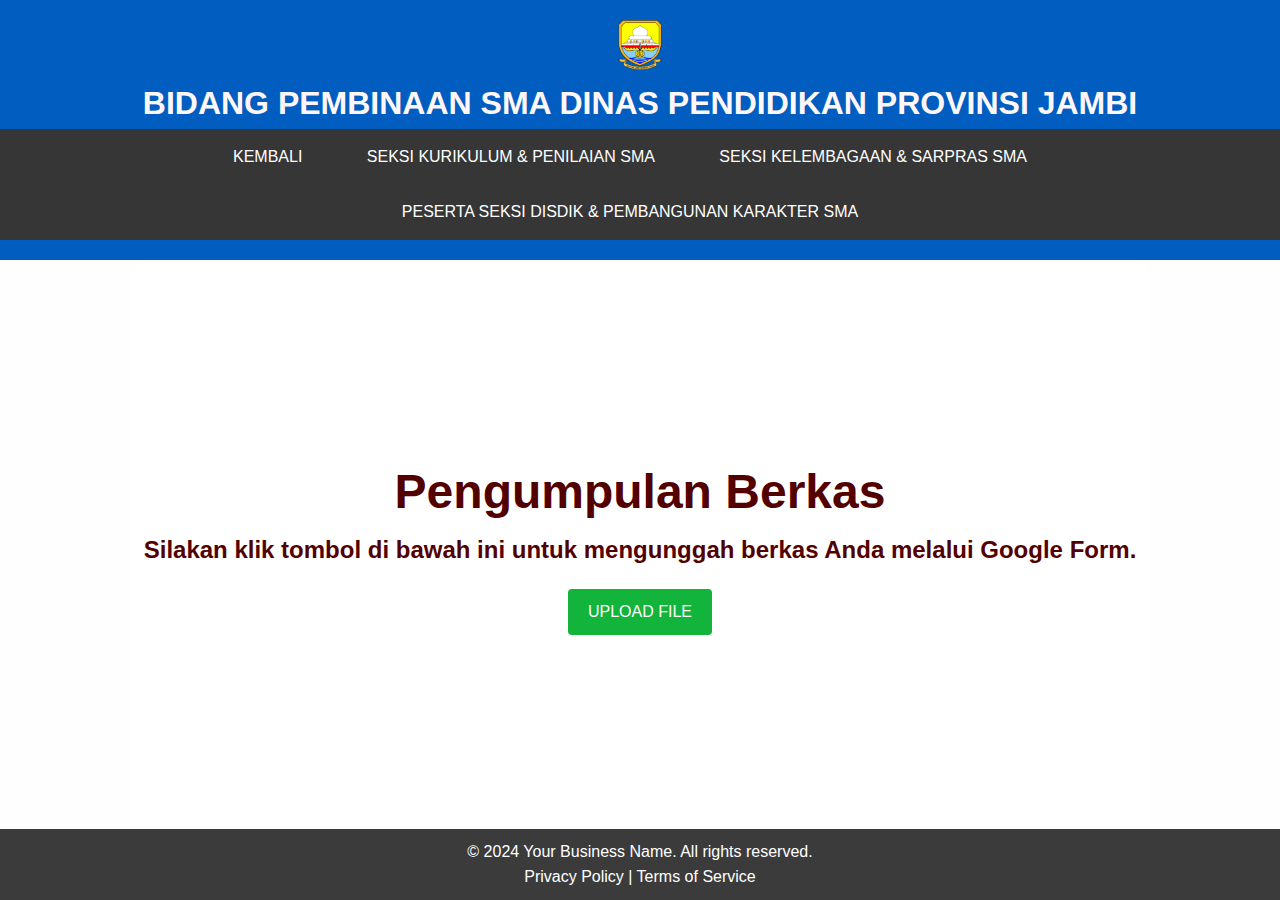
<file: kab. bungo 5.html>
<!DOCTYPE html>
<html lang="en">
<head>
  <meta charset="UTF-8">
  <meta name="viewport" content="width=device-width, initial-scale=1.0">
  <title>sarpras.id</title>
  <meta name="description" content="Welcome to Your Business Name. We offer exceptional products and services to meet your needs.">
  <style>
    /* Reset some basic styles */
    body, h1, h2, h3, p, ul, li {
      margin: 0;
      padding: 0;
      box-sizing: border-box;
    }
    
    /* Basic styling */
    body {
      font-family: Arial, sans-serif;
      background-color: #fffefe;
      color: #520000;
      line-height: 1.6;
      display: flex;
      flex-direction: column;
      min-height: 100vh; /* Ensure the body takes up at least the full height of the viewport */
    }

    .container {
      width: 80%;
      margin: auto;
      overflow: hidden;
    }

    /* Header styling */
    .header {
      background: #015dc0;
      color: #fff7f7;
      padding: 20px 0;
      text-align: center;
    }

    .header img {
      max-height: 50px;
    }

    .nav {
      background: #363636;
      overflow: hidden;
    }

    .nav ul {
      list-style: none;
      padding: 0;
      text-align: center; /* Center nav items */
    }

    .nav ul li {
      display: inline;
      margin-right: 20px;
    }

    .nav ul li a {
      color: #fff;
      text-decoration: none;
      padding: 15px 20px;
      display: inline-block;
    }

    .nav ul li a:hover {
      background: #575757;
    }

    /* Main content styling */
    .main-content {
  position: relative; /* Ensure the pseudo-element is positioned relative to this container */
  text-align: center; /* Center the content */
  padding: 20px 0;
  background-image: url('https://rekreartive.com/wp-content/uploads/2019/03/Logo-Jambi-Provinsi-Jambi-Original.jpg'); /* Ganti dengan path ke gambar */
  background-size: 30% 85%; /* Ubah ini untuk menyesuaikan ukuran gambar, misalnya 'cover' atau 'contain' */
  background-repeat: no-repeat;
  background-position: center; /* Mengatur posisi gambar agar di tengah */
  flex: 1;
  display: flex;
  flex-direction: column;
  justify-content: center;
  align-items: center;
  min-height: 300px;
}

.main-content::before {
  content: "";
  position: absolute;
  top: 0;
  left: 0;
  width: 100%;
  height: 100%;
  background: rgba(255, 255, 255, 0.801); /* Warna latar belakang buram (putih dengan transparansi) */
  filter: blur(8px); /* Mengatur efek blur. Ubah angka ini untuk mengatur intensitas blur */
  z-index: 0;
}


    .main-content h1, .main-content p, .main-content a {
      position: relative; /* Pastikan konten terlihat di atas overlay */
      z-index: 1; /* Letakkan di atas overlay */
    }

    .button {
      display: inline-block;
      padding: 10px 20px;
      font-size: 16px;
      color: #fff;
      background-color: #12b43b;
      text-decoration: none;
      border-radius: 4px;
      text-align: center;
      margin-top: 20px;
    }

    .button:hover {
      background-color: #009945;
    }

    /* Footer styling */
    .footer {
      background: rgb(59, 59, 59);
      color: #fff;
      padding: 10px 0;
      text-align: center;
    }

    .footer a {
      color: #fff;
      text-decoration: none;
    }

    .footer a:hover {
      text-decoration: underline;
    }

    /* Responsive design */
    @media (max-width: 768px) {
      .nav ul li {
        display: block;
        margin: 0;
      }

      .nav ul li a {
        display: block;
        padding: 10px;
      }
    }
  </style>
</head>
<body>
  <header class="header">
    <div class="container">
      <img src="pngwing.com.png" width="50" height="120" alt="provinsi jambi">
      <h1>BIDANG PEMBINAAN SMA DINAS PENDIDIKAN PROVINSI JAMBI</h1>
    </div>
    <nav class="nav">
      <div class="container">
        <ul>
          <li><a href="INFORMASI KEGIATAN.html">KEMBALI</a></li>
          <li><a href="#seksi-kurikulum-penilaian-sma">SEKSI KURIKULUM & PENILAIAN SMA</a></li>
          <li><a href="#seksi-kelembagaan-sarpras-sma">SEKSI KELEMBAGAAN & SARPRAS SMA</a></li>
          <li><a href="#peserta-seksi-disdik-pembangunan-karakter-sma">PESERTA SEKSI DISDIK & PEMBANGUNAN KARAKTER SMA</a></li>
        </ul>
      </div>
    </nav>
  </header>

  <div class="main-content container">
    <h1 style="font-size: 3em;">Pengumpulan Berkas</h1>
    <p style="font-size: 1.5em;"><strong>Silakan klik tombol di bawah ini untuk mengunggah berkas Anda melalui Google Form.</strong></p>
    <a href="https://forms.gle/8xgKT9eRT1HPbBz26" class="button" target="_blank">UPLOAD FILE</a>
  </div>

  <footer class="footer">
    <p>&copy; 2024 Your Business Name. All rights reserved.</p>
    <p><a href="#">Privacy Policy</a> | <a href="#">Terms of Service</a></p>
  </footer>
</body>
</html>
</file>
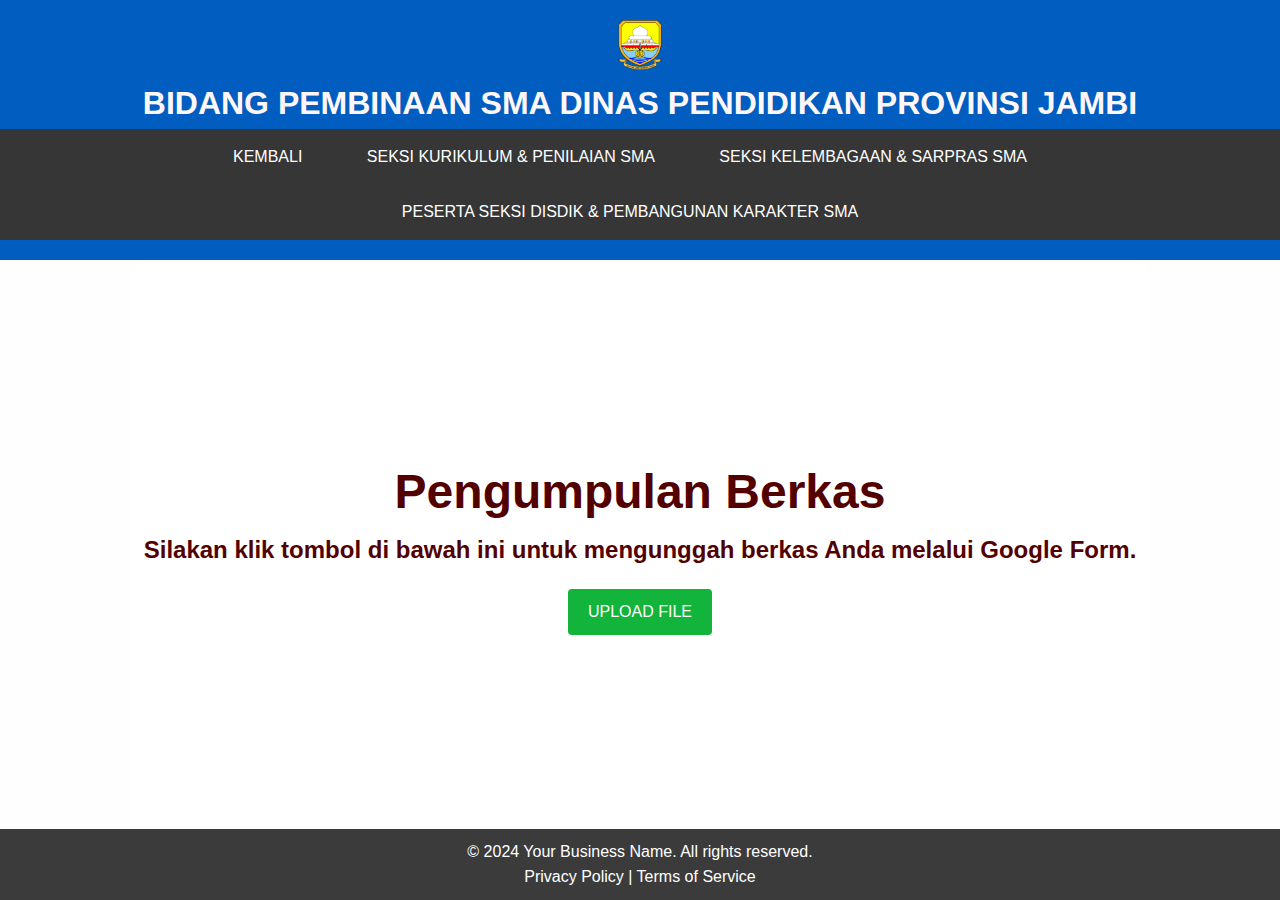
<file: kab. kerinci 1.html>
<!DOCTYPE html>
<html lang="en">
<head>
  <meta charset="UTF-8">
  <meta name="viewport" content="width=device-width, initial-scale=1.0">
  <title>sarpras.id</title>
  <meta name="description" content="Welcome to Your Business Name. We offer exceptional products and services to meet your needs.">
  <style>
    /* Reset some basic styles */
    body, h1, h2, h3, p, ul, li {
      margin: 0;
      padding: 0;
      box-sizing: border-box;
    }
    
    /* Basic styling */
    body {
      font-family: Arial, sans-serif;
      background-color: #fffefe;
      color: #520000;
      line-height: 1.6;
      display: flex;
      flex-direction: column;
      min-height: 100vh; /* Ensure the body takes up at least the full height of the viewport */
    }

    .container {
      width: 80%;
      margin: auto;
      overflow: hidden;
    }

    /* Header styling */
    .header {
      background: #015dc0;
      color: #fff7f7;
      padding: 20px 0;
      text-align: center;
    }

    .header img {
      max-height: 50px;
    }

    .nav {
      background: #363636;
      overflow: hidden;
    }

    .nav ul {
      list-style: none;
      padding: 0;
      text-align: center; /* Center nav items */
    }

    .nav ul li {
      display: inline;
      margin-right: 20px;
    }

    .nav ul li a {
      color: #fff;
      text-decoration: none;
      padding: 15px 20px;
      display: inline-block;
    }

    .nav ul li a:hover {
      background: #575757;
    }

    /* Main content styling */
    .main-content {
  position: relative; /* Ensure the pseudo-element is positioned relative to this container */
  text-align: center; /* Center the content */
  padding: 20px 0;
  background-image: url('https://rekreartive.com/wp-content/uploads/2019/03/Logo-Jambi-Provinsi-Jambi-Original.jpg'); /* Ganti dengan path ke gambar */
  background-size: 30% 85%; /* Ubah ini untuk menyesuaikan ukuran gambar, misalnya 'cover' atau 'contain' */
  background-repeat: no-repeat;
  background-position: center; /* Mengatur posisi gambar agar di tengah */
  flex: 1;
  display: flex;
  flex-direction: column;
  justify-content: center;
  align-items: center;
  min-height: 300px;
}

.main-content::before {
  content: "";
  position: absolute;
  top: 0;
  left: 0;
  width: 100%;
  height: 100%;
  background: rgba(255, 255, 255, 0.801); /* Warna latar belakang buram (putih dengan transparansi) */
  filter: blur(8px); /* Mengatur efek blur. Ubah angka ini untuk mengatur intensitas blur */
  z-index: 0;
}


    .main-content h1, .main-content p, .main-content a {
      position: relative; /* Pastikan konten terlihat di atas overlay */
      z-index: 1; /* Letakkan di atas overlay */
    }

    .button {
      display: inline-block;
      padding: 10px 20px;
      font-size: 16px;
      color: #fff;
      background-color: #12b43b;
      text-decoration: none;
      border-radius: 4px;
      text-align: center;
      margin-top: 20px;
    }

    .button:hover {
      background-color: #009945;
    }

    /* Footer styling */
    .footer {
      background: rgb(59, 59, 59);
      color: #fff;
      padding: 10px 0;
      text-align: center;
    }

    .footer a {
      color: #fff;
      text-decoration: none;
    }

    .footer a:hover {
      text-decoration: underline;
    }

    /* Responsive design */
    @media (max-width: 768px) {
      .nav ul li {
        display: block;
        margin: 0;
      }

      .nav ul li a {
        display: block;
        padding: 10px;
      }
    }
  </style>
</head>
<body>
  <header class="header">
    <div class="container">
      <img src="pngwing.com.png" width="50" height="120" alt="provinsi jambi">
      <h1>BIDANG PEMBINAAN SMA DINAS PENDIDIKAN PROVINSI JAMBI</h1>
    </div>
    <nav class="nav">
      <div class="container">
        <ul>
          <li><a href="INFORMASI KEGIATAN.html">KEMBALI</a></li>
          <li><a href="#seksi-kurikulum-penilaian-sma">SEKSI KURIKULUM & PENILAIAN SMA</a></li>
          <li><a href="#seksi-kelembagaan-sarpras-sma">SEKSI KELEMBAGAAN & SARPRAS SMA</a></li>
          <li><a href="#peserta-seksi-disdik-pembangunan-karakter-sma">PESERTA SEKSI DISDIK & PEMBANGUNAN KARAKTER SMA</a></li>
        </ul>
      </div>
    </nav>
  </header>

  <div class="main-content container">
    <h1 style="font-size: 3em;">Pengumpulan Berkas</h1>
    <p style="font-size: 1.5em;"><strong>Silakan klik tombol di bawah ini untuk mengunggah berkas Anda melalui Google Form.</strong></p>
    <a href="https://forms.gle/gHLdFxQQj4r9fMC28" class="button" target="_blank">UPLOAD FILE</a>
  </div>

  <footer class="footer">
    <p>&copy; 2024 Your Business Name. All rights reserved.</p>
    <p><a href="#">Privacy Policy</a> | <a href="#">Terms of Service</a></p>
  </footer>
</body>
</html>
</file>
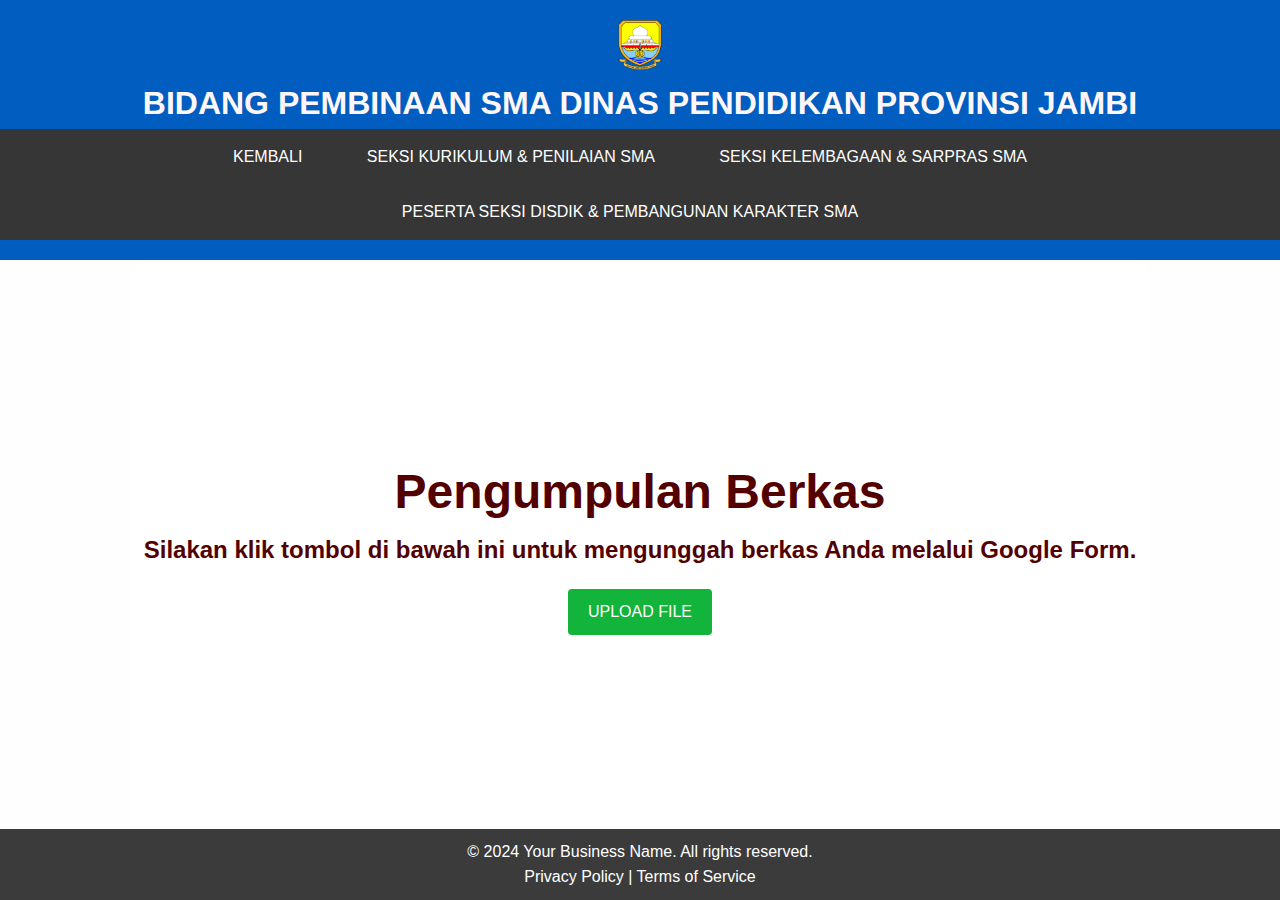
<file: kab. kerinci 2.html>
<!DOCTYPE html>
<html lang="en">
<head>
  <meta charset="UTF-8">
  <meta name="viewport" content="width=device-width, initial-scale=1.0">
  <title>sarpras.id</title>
  <meta name="description" content="Welcome to Your Business Name. We offer exceptional products and services to meet your needs.">
  <style>
    /* Reset some basic styles */
    body, h1, h2, h3, p, ul, li {
      margin: 0;
      padding: 0;
      box-sizing: border-box;
    }
    
    /* Basic styling */
    body {
      font-family: Arial, sans-serif;
      background-color: #fffefe;
      color: #520000;
      line-height: 1.6;
      display: flex;
      flex-direction: column;
      min-height: 100vh; /* Ensure the body takes up at least the full height of the viewport */
    }

    .container {
      width: 80%;
      margin: auto;
      overflow: hidden;
    }

    /* Header styling */
    .header {
      background: #015dc0;
      color: #fff7f7;
      padding: 20px 0;
      text-align: center;
    }

    .header img {
      max-height: 50px;
    }

    .nav {
      background: #363636;
      overflow: hidden;
    }

    .nav ul {
      list-style: none;
      padding: 0;
      text-align: center; /* Center nav items */
    }

    .nav ul li {
      display: inline;
      margin-right: 20px;
    }

    .nav ul li a {
      color: #fff;
      text-decoration: none;
      padding: 15px 20px;
      display: inline-block;
    }

    .nav ul li a:hover {
      background: #575757;
    }

    /* Main content styling */
    .main-content {
  position: relative; /* Ensure the pseudo-element is positioned relative to this container */
  text-align: center; /* Center the content */
  padding: 20px 0;
  background-image: url('https://rekreartive.com/wp-content/uploads/2019/03/Logo-Jambi-Provinsi-Jambi-Original.jpg'); /* Ganti dengan path ke gambar */
  background-size: 30% 85%; /* Ubah ini untuk menyesuaikan ukuran gambar, misalnya 'cover' atau 'contain' */
  background-repeat: no-repeat;
  background-position: center; /* Mengatur posisi gambar agar di tengah */
  flex: 1;
  display: flex;
  flex-direction: column;
  justify-content: center;
  align-items: center;
  min-height: 300px;
}

.main-content::before {
  content: "";
  position: absolute;
  top: 0;
  left: 0;
  width: 100%;
  height: 100%;
  background: rgba(255, 255, 255, 0.801); /* Warna latar belakang buram (putih dengan transparansi) */
  filter: blur(8px); /* Mengatur efek blur. Ubah angka ini untuk mengatur intensitas blur */
  z-index: 0;
}


    .main-content h1, .main-content p, .main-content a {
      position: relative; /* Pastikan konten terlihat di atas overlay */
      z-index: 1; /* Letakkan di atas overlay */
    }

    .button {
      display: inline-block;
      padding: 10px 20px;
      font-size: 16px;
      color: #fff;
      background-color: #12b43b;
      text-decoration: none;
      border-radius: 4px;
      text-align: center;
      margin-top: 20px;
    }

    .button:hover {
      background-color: #009945;
    }

    /* Footer styling */
    .footer {
      background: rgb(59, 59, 59);
      color: #fff;
      padding: 10px 0;
      text-align: center;
    }

    .footer a {
      color: #fff;
      text-decoration: none;
    }

    .footer a:hover {
      text-decoration: underline;
    }

    /* Responsive design */
    @media (max-width: 768px) {
      .nav ul li {
        display: block;
        margin: 0;
      }

      .nav ul li a {
        display: block;
        padding: 10px;
      }
    }
  </style>
</head>
<body>
  <header class="header">
    <div class="container">
      <img src="pngwing.com.png" width="50" height="120" alt="provinsi jambi">
      <h1>BIDANG PEMBINAAN SMA DINAS PENDIDIKAN PROVINSI JAMBI</h1>
    </div>
    <nav class="nav">
      <div class="container">
        <ul>
          <li><a href="INFORMASI KEGIATAN.html">KEMBALI</a></li>
          <li><a href="#seksi-kurikulum-penilaian-sma">SEKSI KURIKULUM & PENILAIAN SMA</a></li>
          <li><a href="#seksi-kelembagaan-sarpras-sma">SEKSI KELEMBAGAAN & SARPRAS SMA</a></li>
          <li><a href="#peserta-seksi-disdik-pembangunan-karakter-sma">PESERTA SEKSI DISDIK & PEMBANGUNAN KARAKTER SMA</a></li>
        </ul>
      </div>
    </nav>
  </header>

  <div class="main-content container">
    <h1 style="font-size: 3em;">Pengumpulan Berkas</h1>
    <p style="font-size: 1.5em;"><strong>Silakan klik tombol di bawah ini untuk mengunggah berkas Anda melalui Google Form.</strong></p>
    <a href="https://forms.gle/EBHDHmss2vaxtnwz9" class="button" target="_blank">UPLOAD FILE</a>
  </div>

  <footer class="footer">
    <p>&copy; 2024 Your Business Name. All rights reserved.</p>
    <p><a href="#">Privacy Policy</a> | <a href="#">Terms of Service</a></p>
  </footer>
</body>
</html>
</file>
